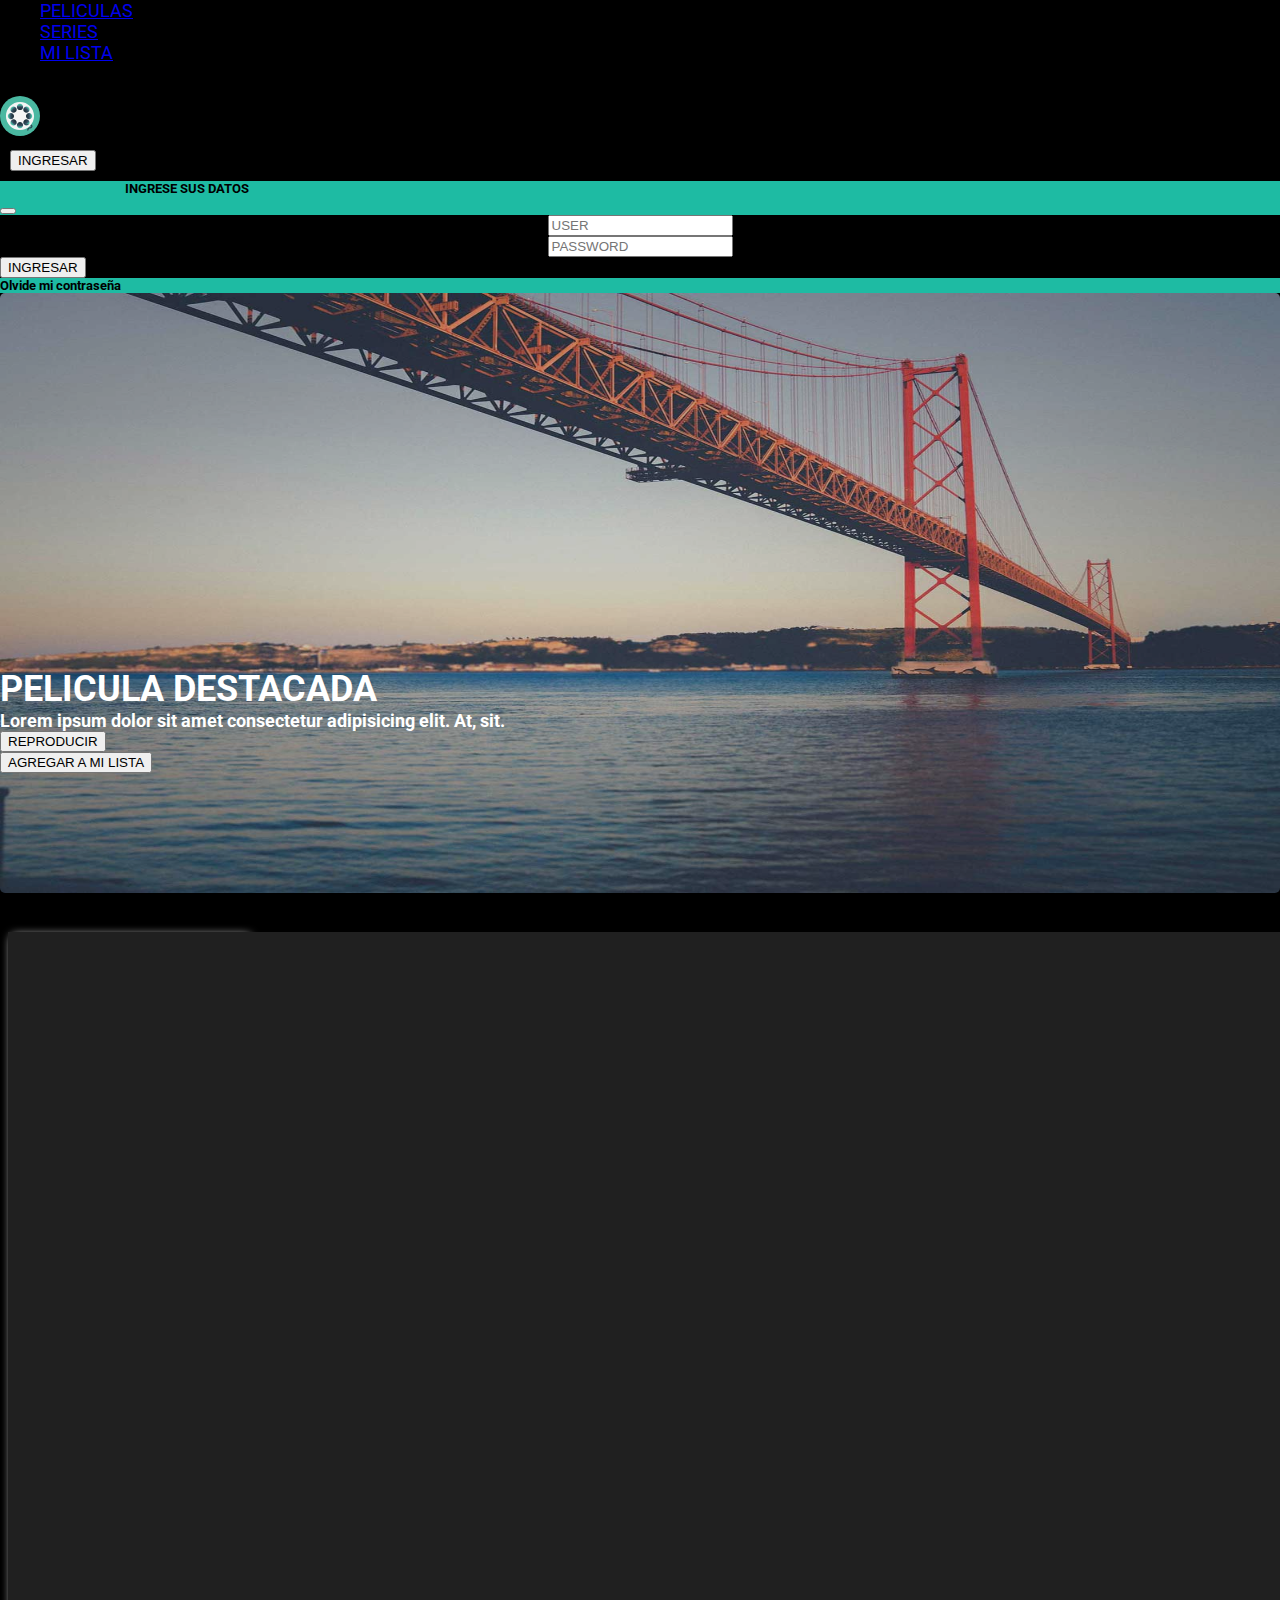
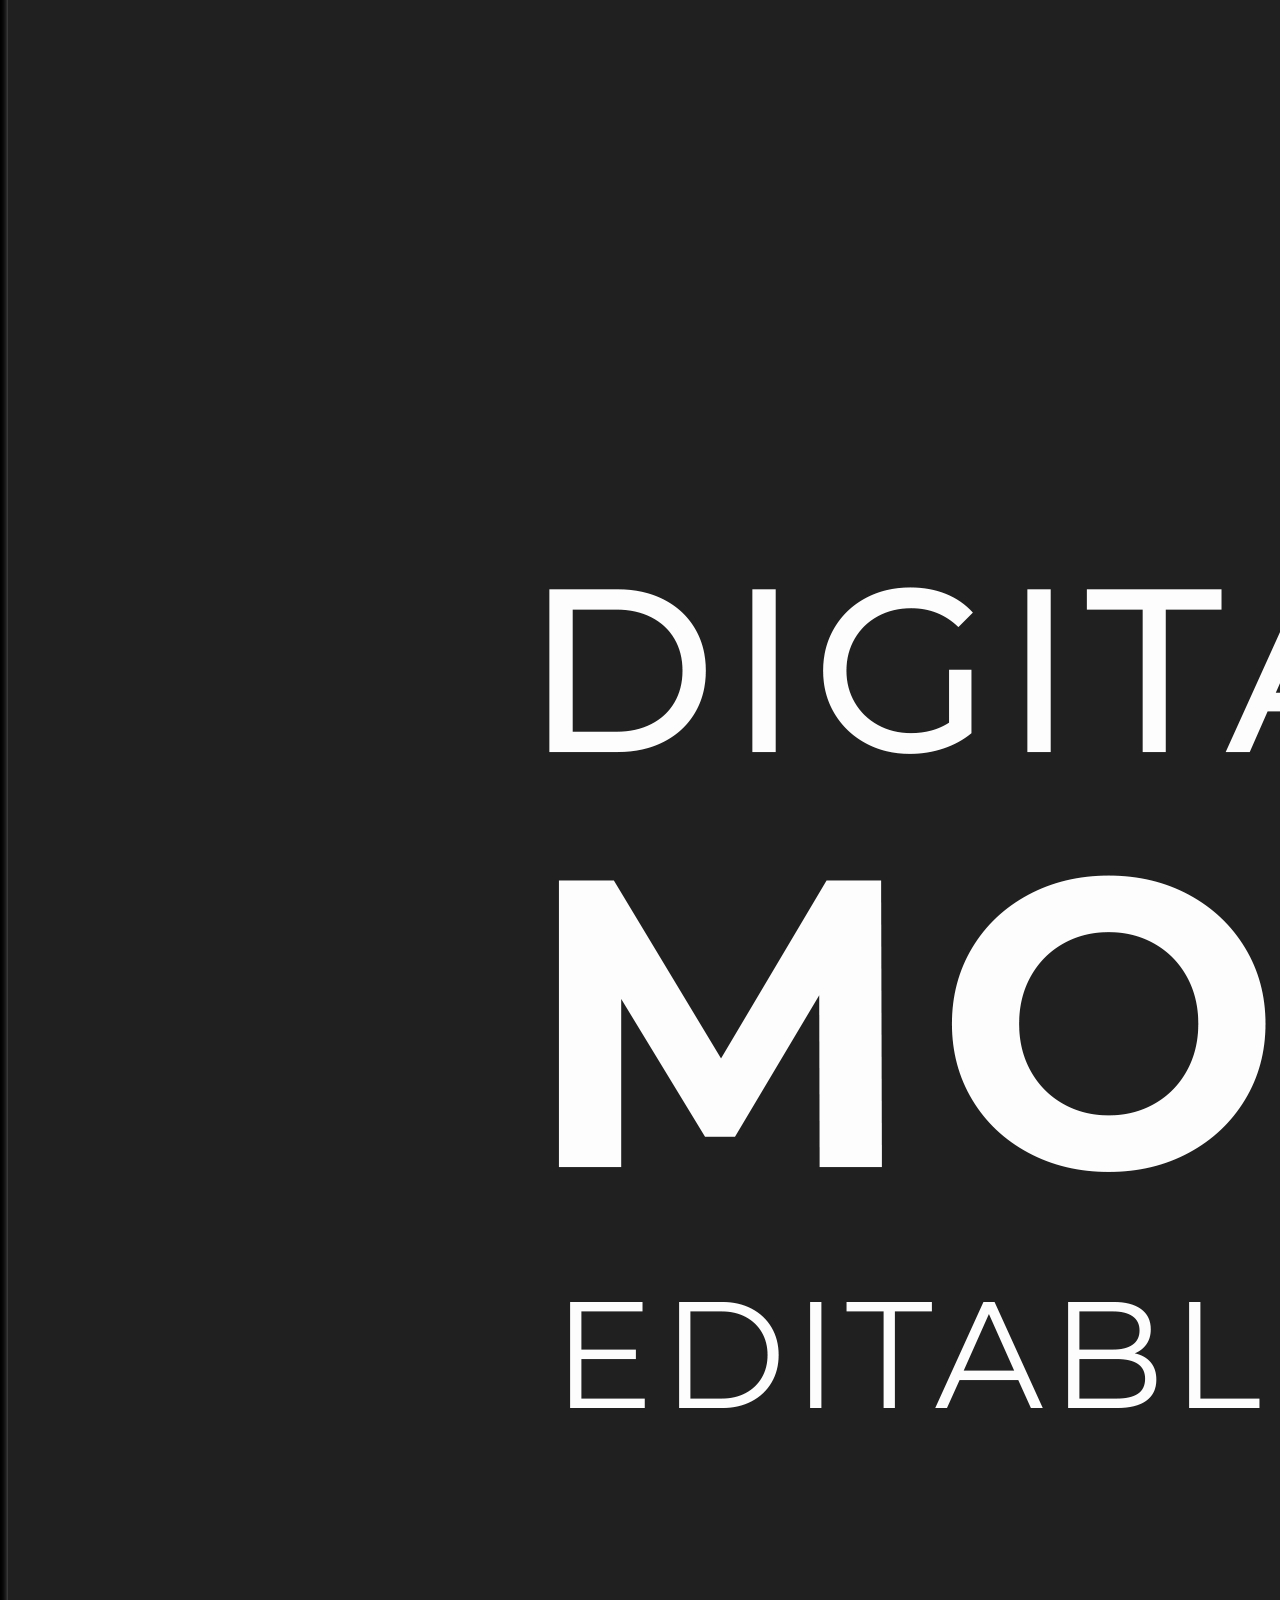
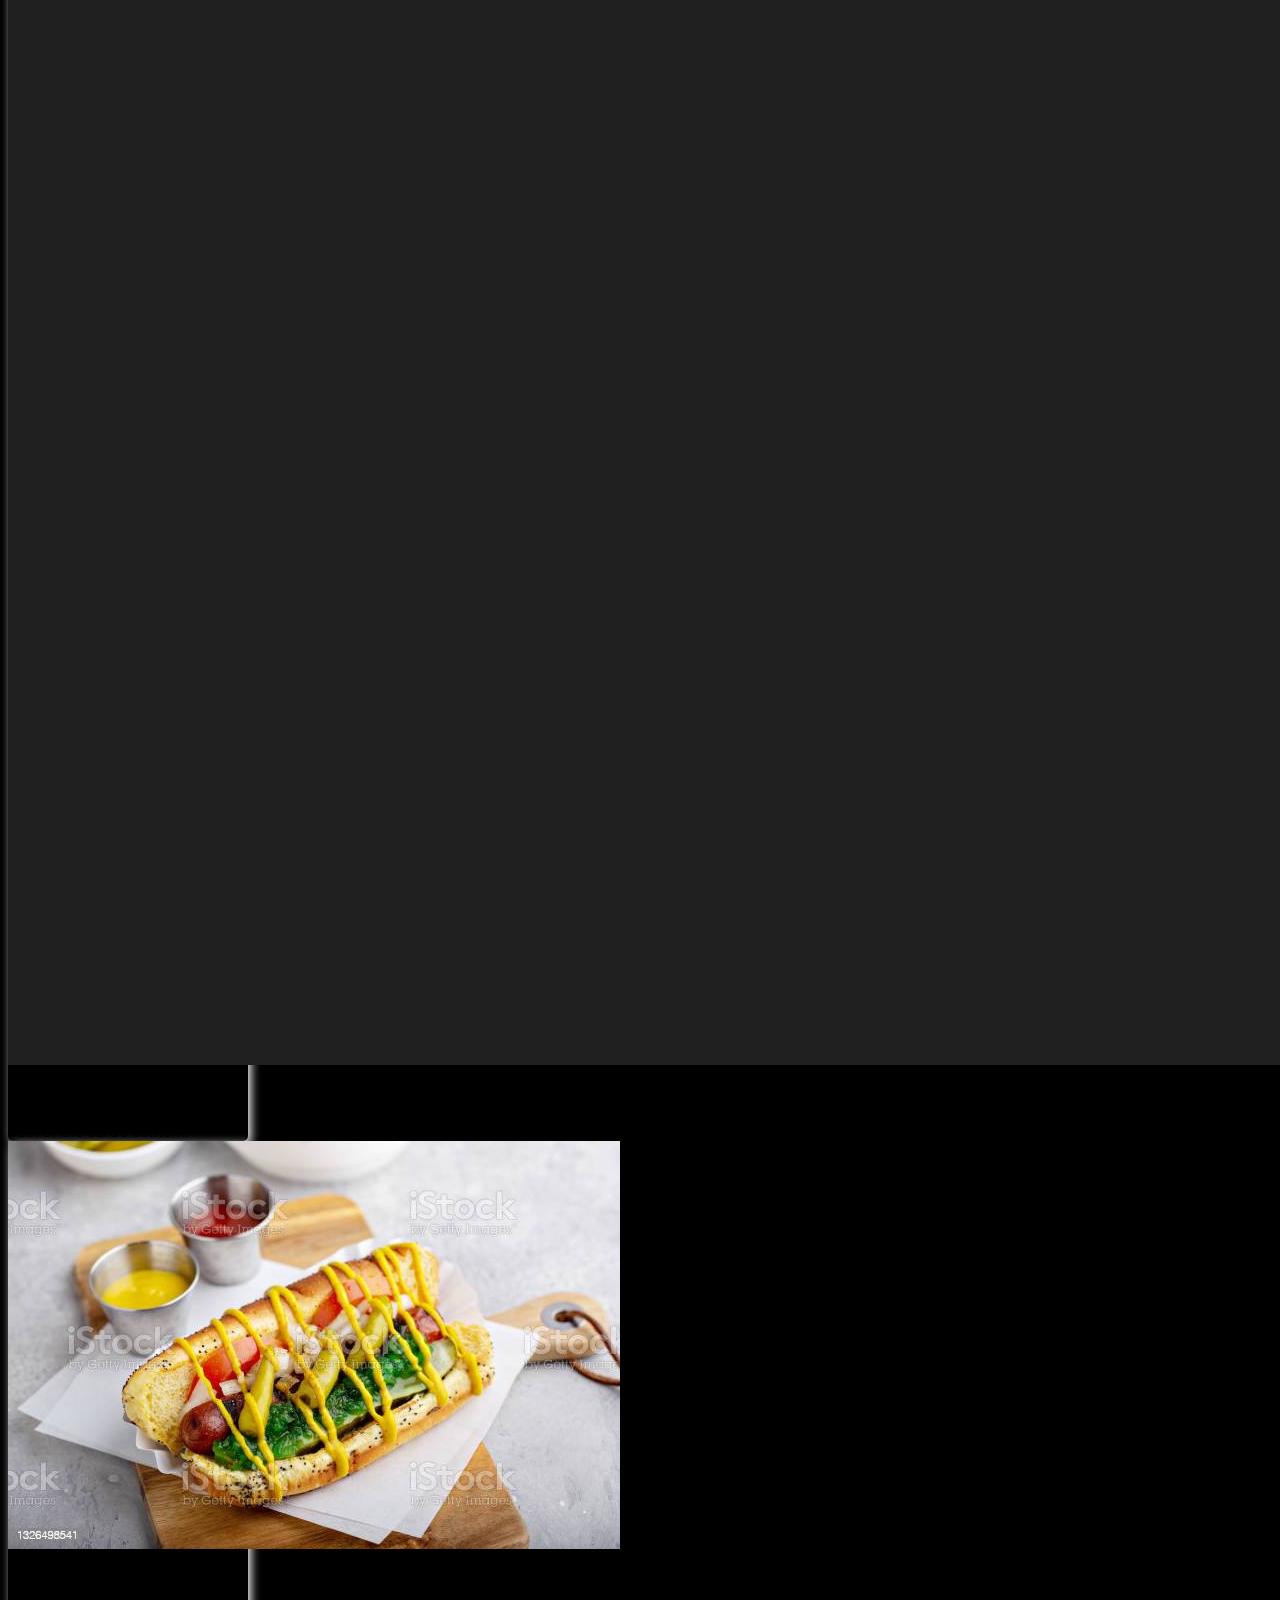
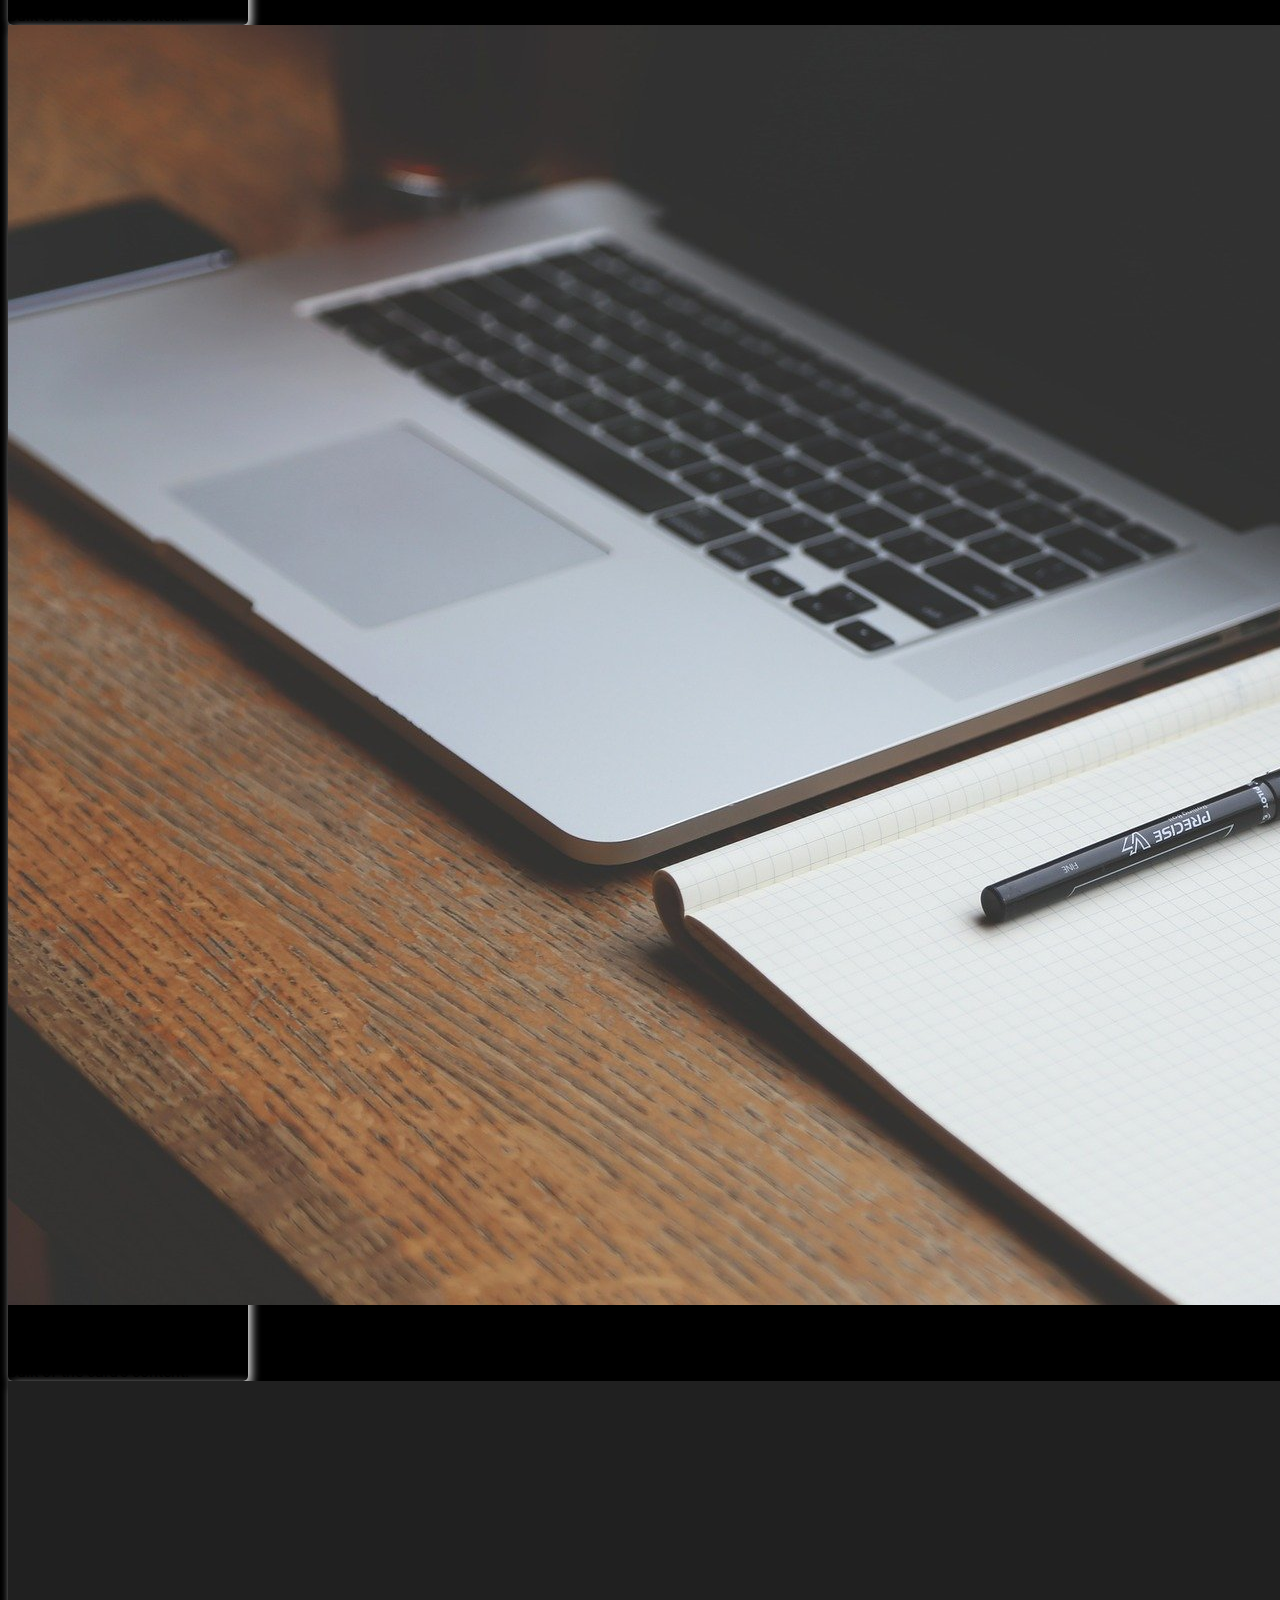
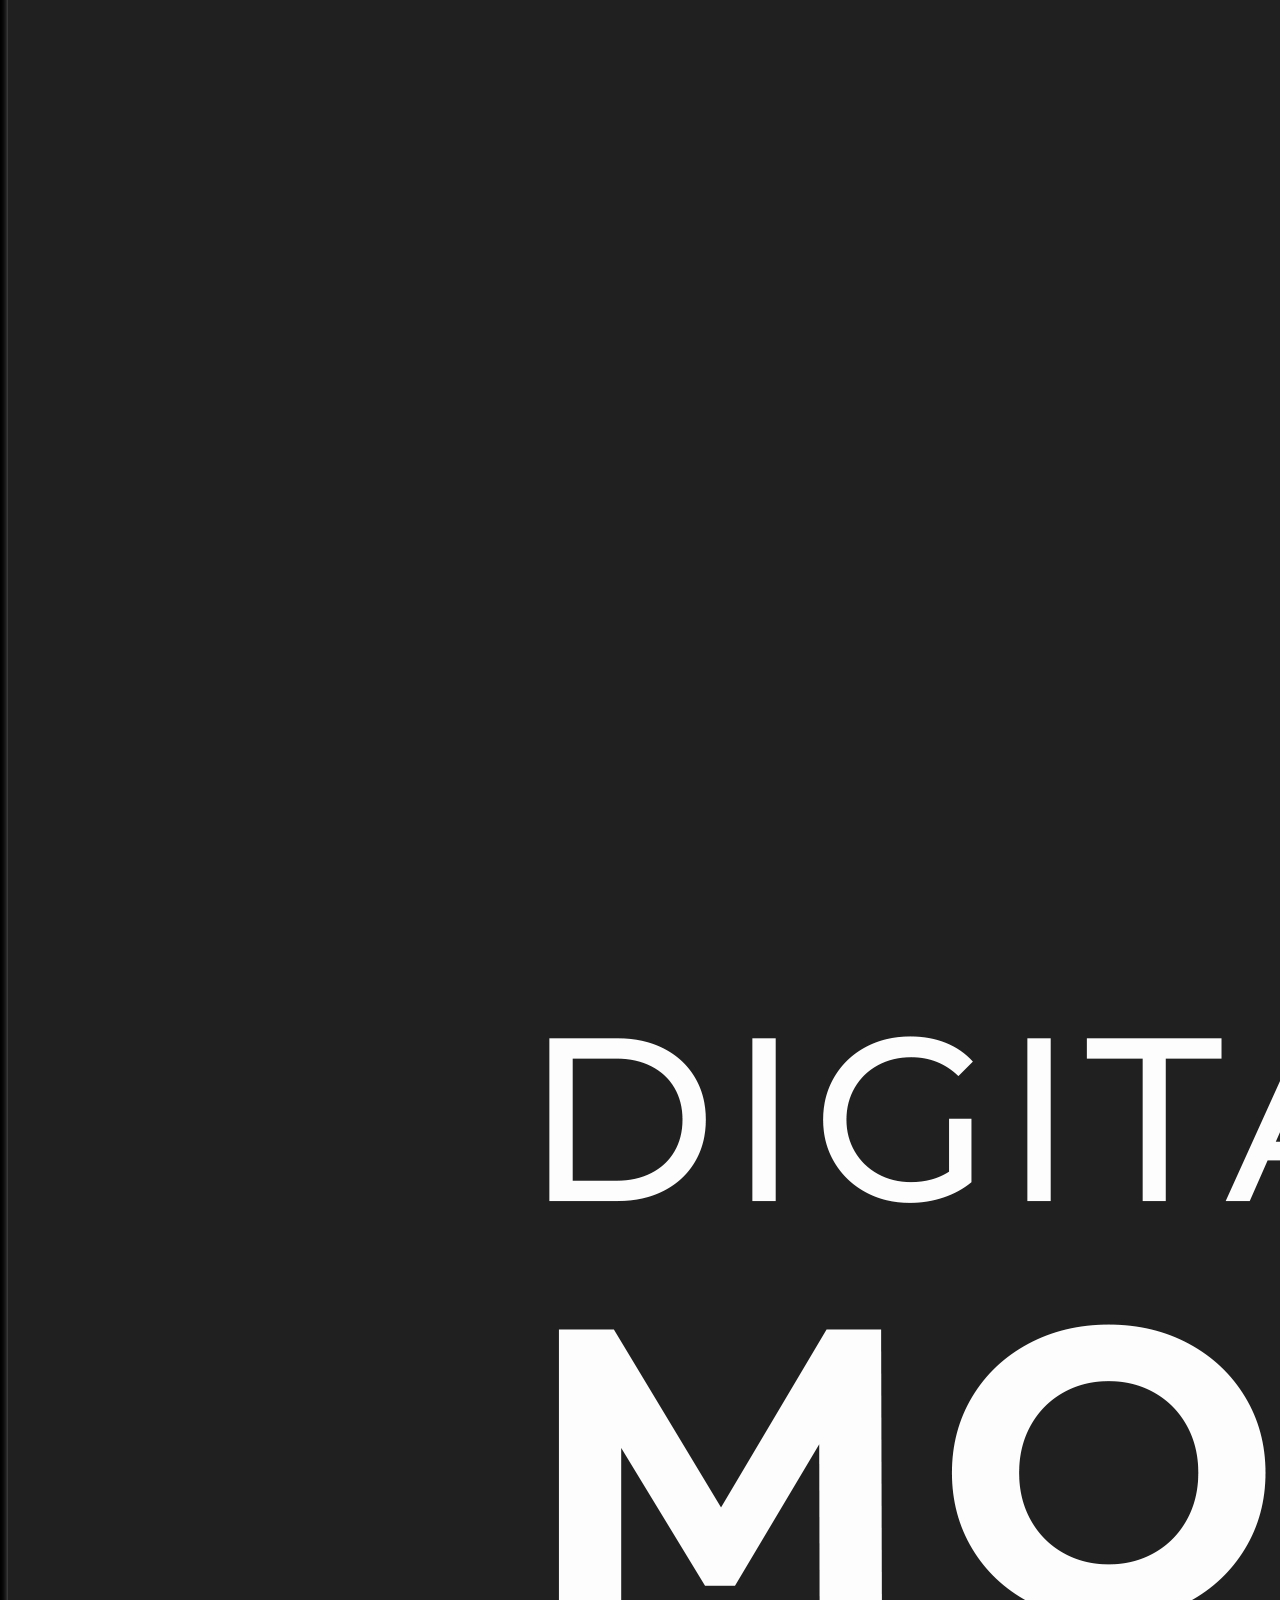
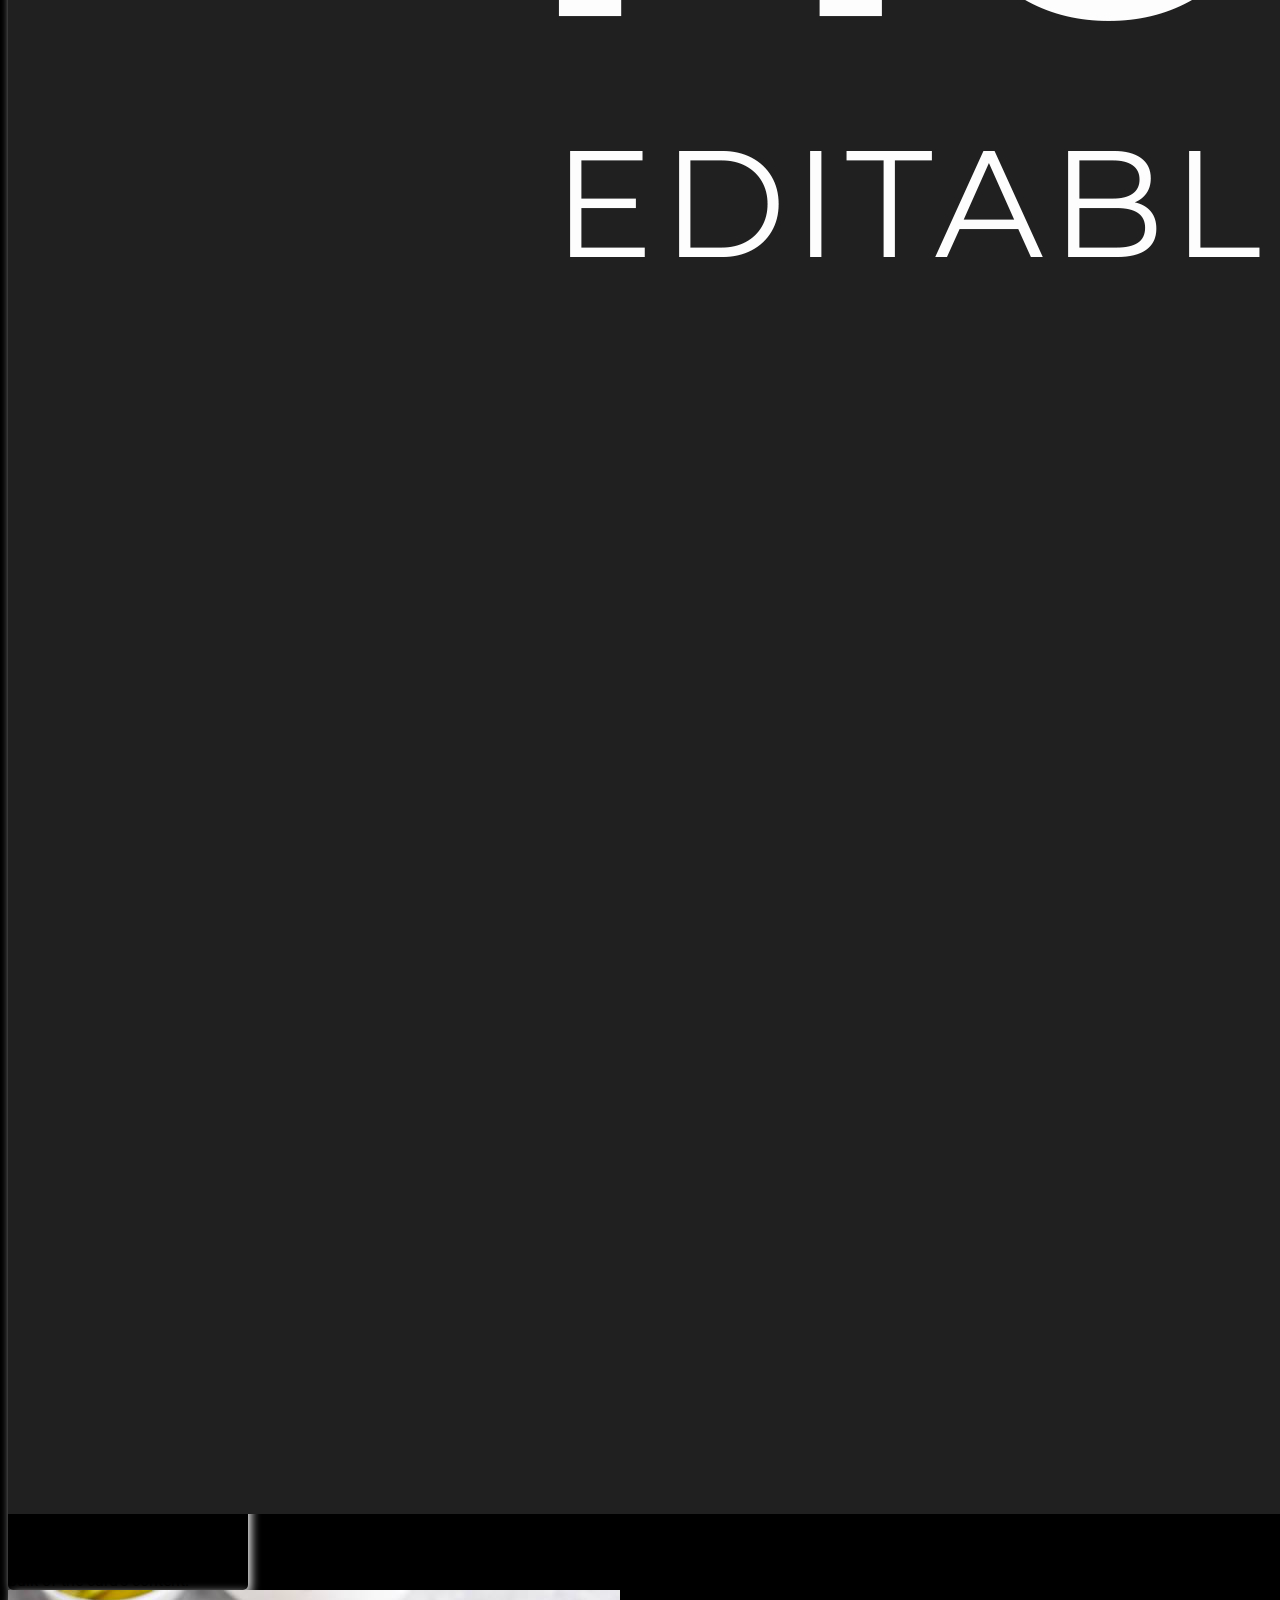
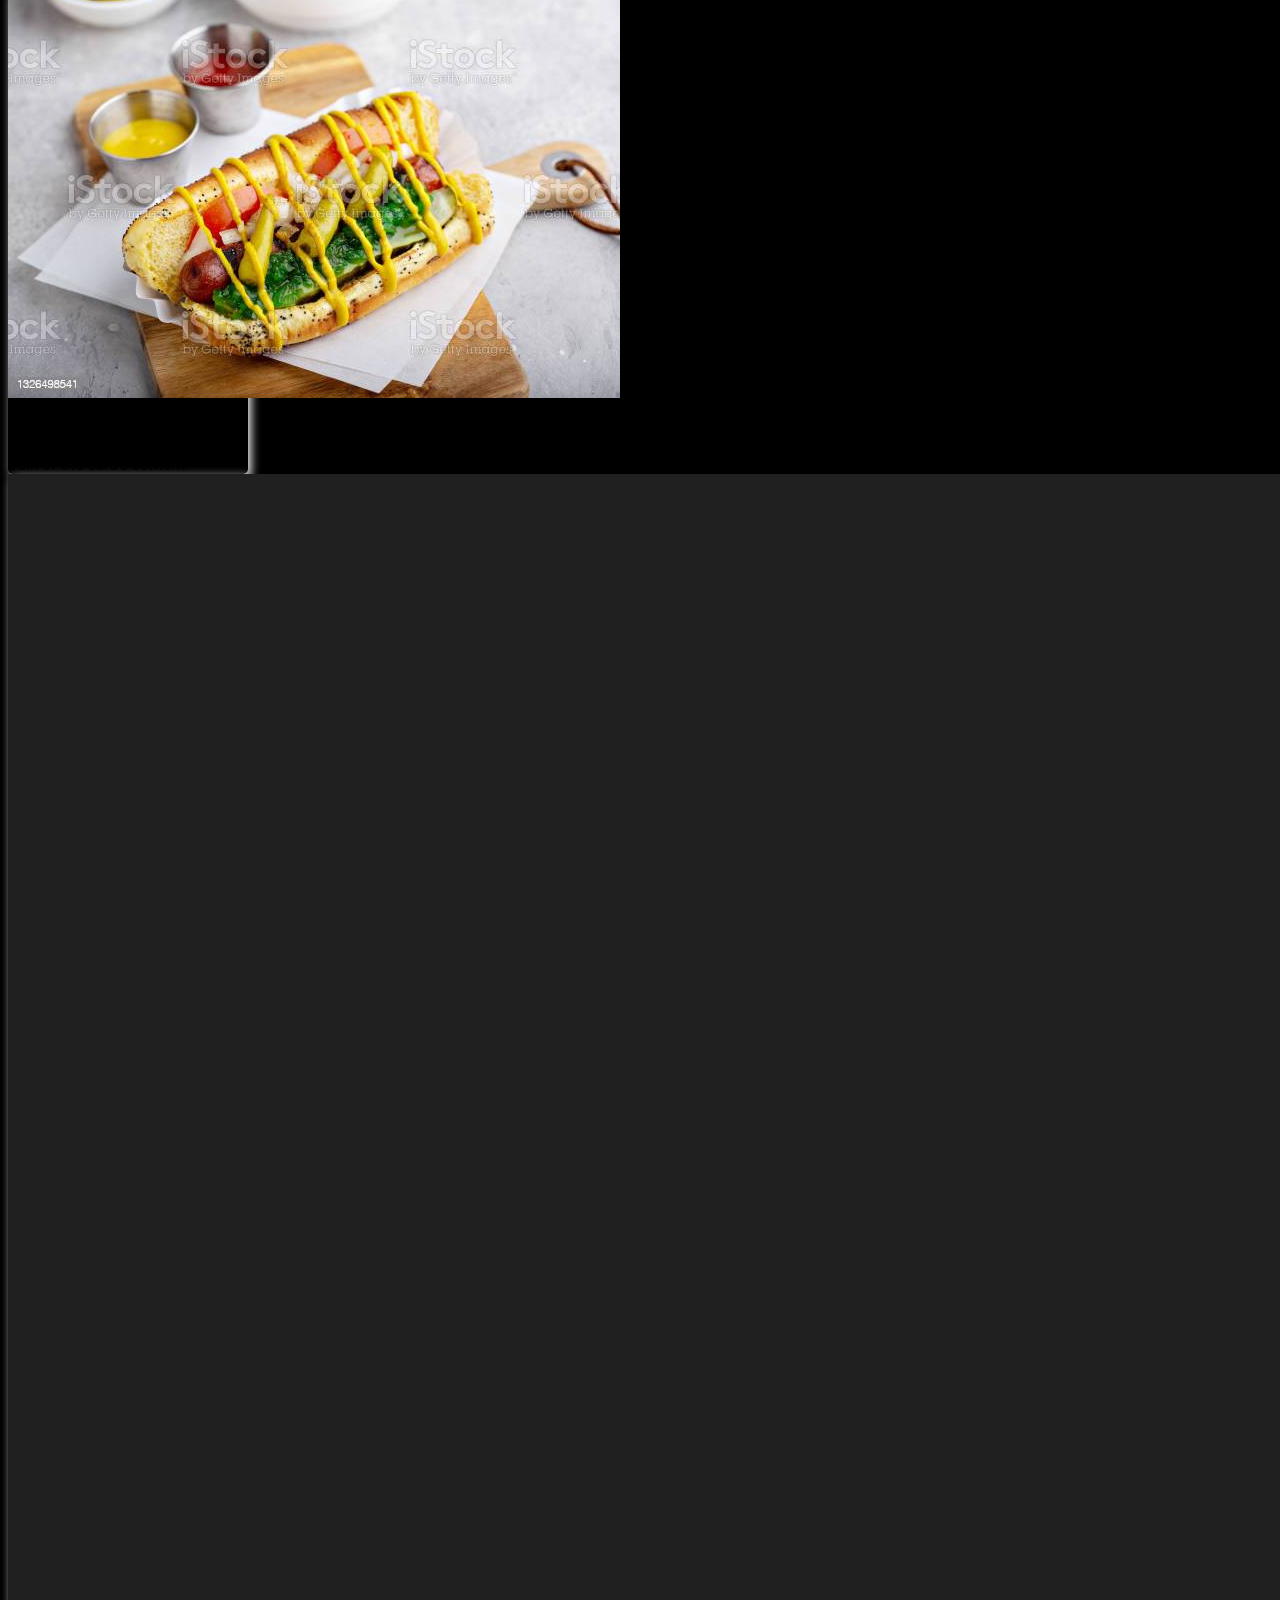
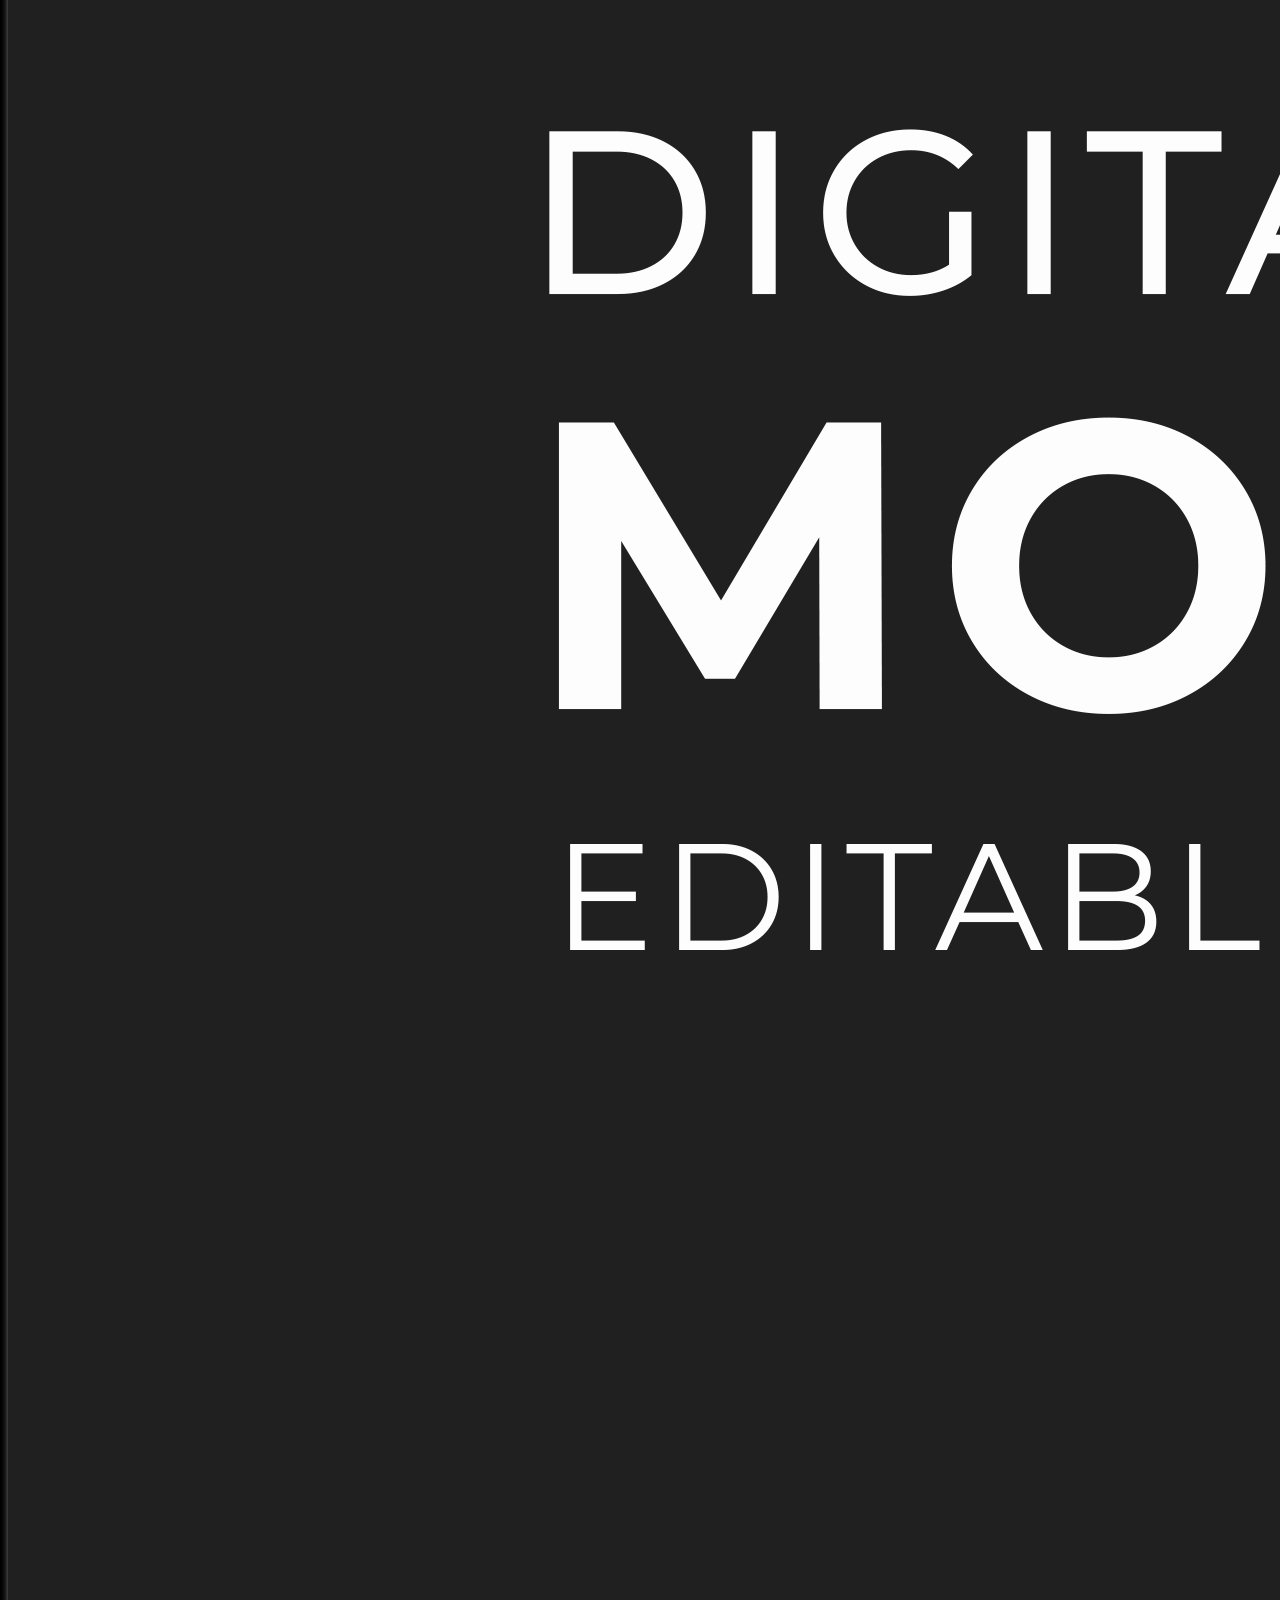
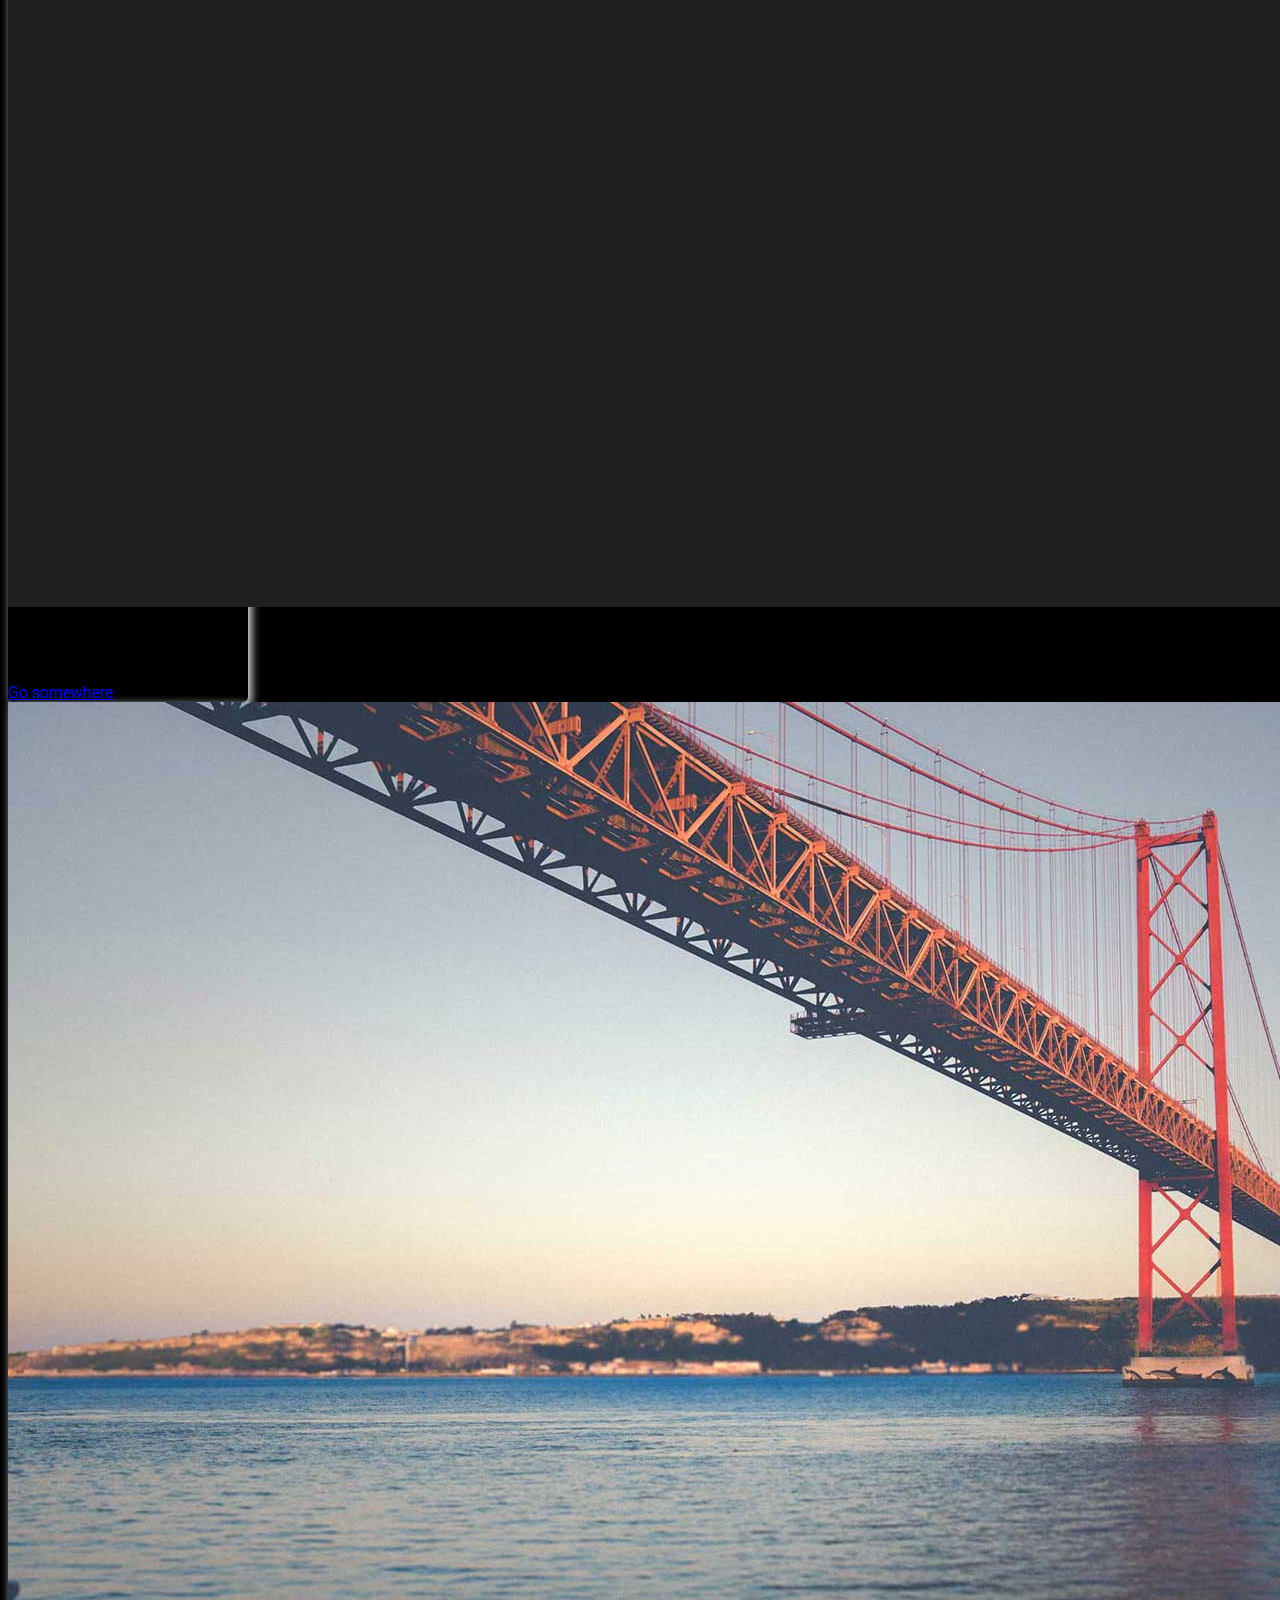
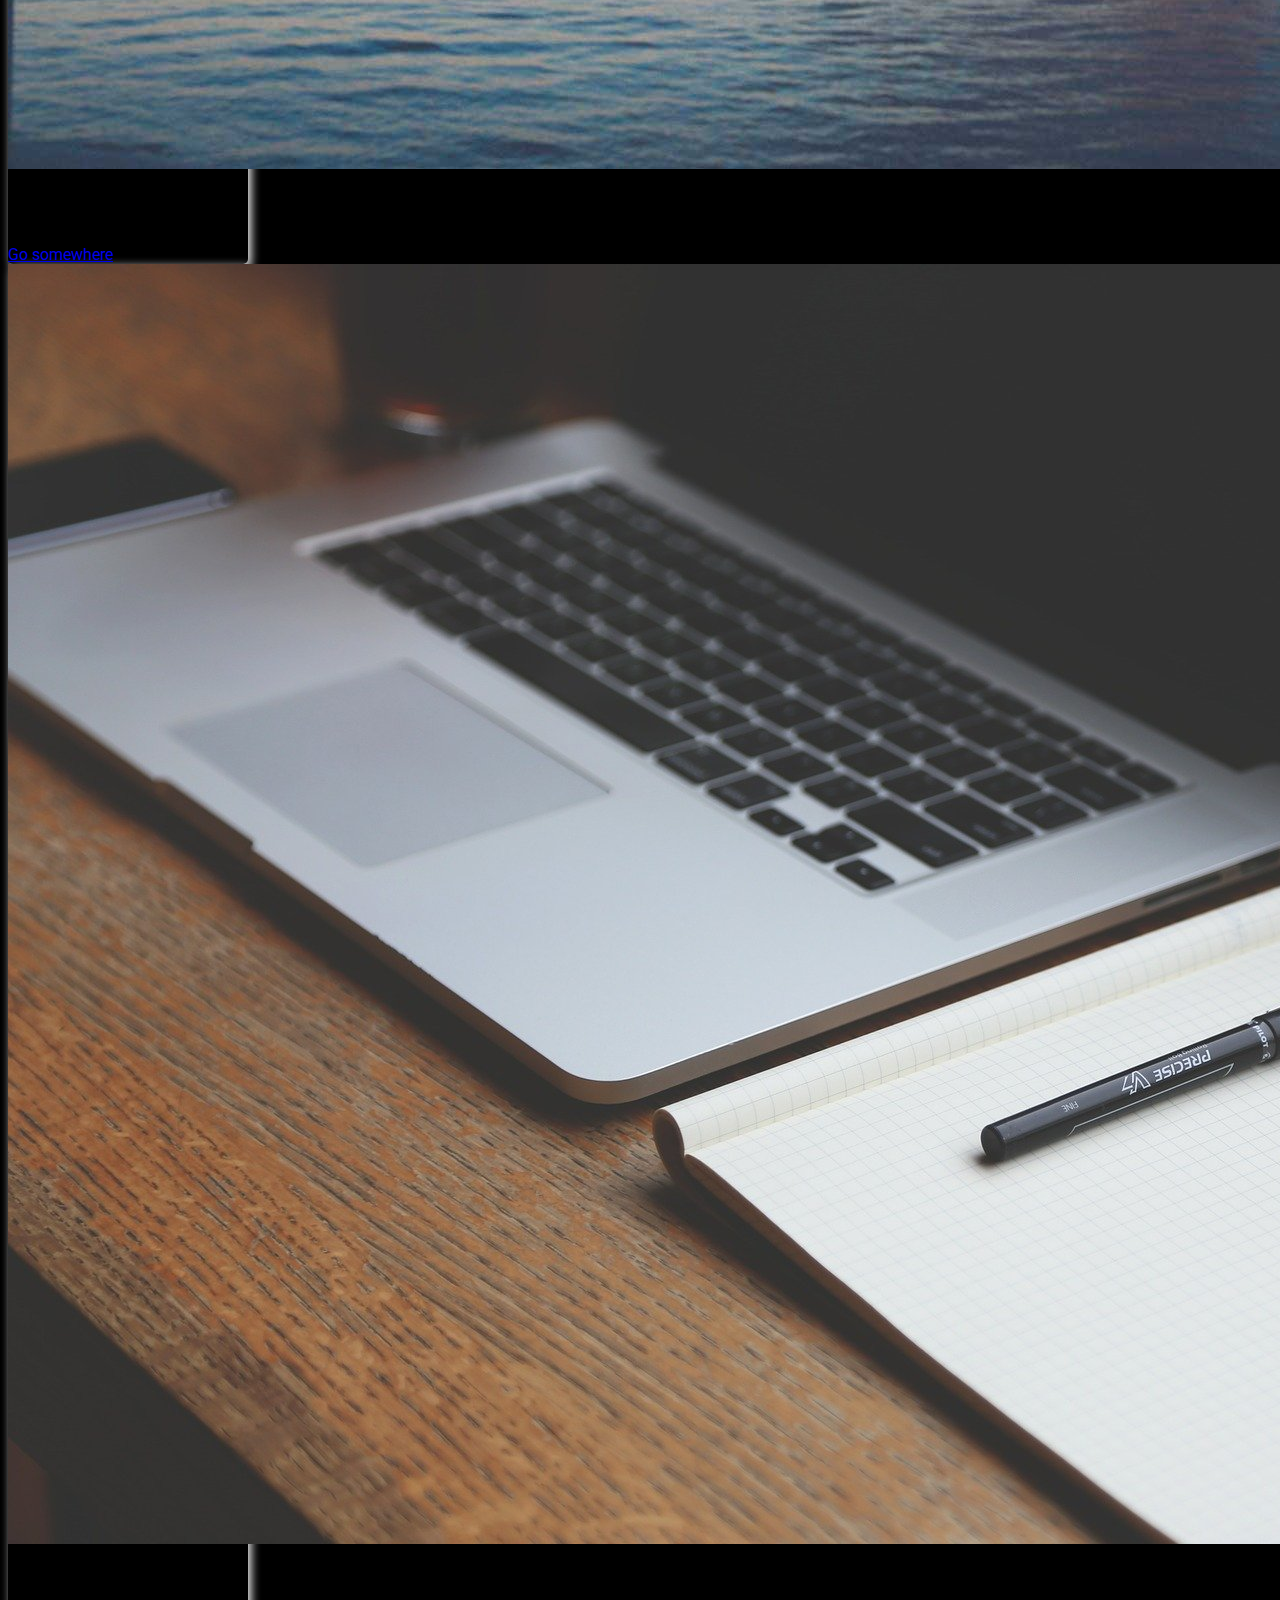
<file: index.html>
<!DOCTYPE html>
<html lang="en">
    <head>
        <meta charset="UTF-8" />
        <meta http-equiv="X-UA-Compatible" content="IE=edge" />
        <meta name="viewport" content="width=device-width, initial-scale=1.0" />
        <title>Peliculapp</title>
        <!-- CSS only -->
        <link href="https://cdn.jsdelivr.net/npm/bootstrap@5.2.2/dist/css/bootstrap.min.css" rel="stylesheet" integrity="sha384-Zenh87qX5JnK2Jl0vWa8Ck2rdkQ2Bzep5IDxbcnCeuOxjzrPF/et3URy9Bv1WTRi" crossorigin="anonymous">
        <link rel="preconnect" href="https://fonts.googleapis.com" />
        <link rel="preconnect" href="https://fonts.gstatic.com" crossorigin />
        <link href="https://fonts.googleapis.com/css2?family=Roboto&display=swap" rel="stylesheet"/>
        <link rel="stylesheet" href="fontawesome/css/all.css">
        <link rel="stylesheet" href="css/style.css" />
    </head>
    <body>
        <header class="header container-fluid mt-3">
            <div class="nav-bar d-flex justify-content-between">
                <div class="nav-bar__list">
                    <ul class="nav justify-content-start">
                        <li class="nav-item">
                            <a
                                class="nav-link text-white font-weight-bold"
                                aria-current="page"
                                href="#peliculas"
                                >PELICULAS</a
                            >
                        </li>
                        <li class="nav-item">
                            <a
                                class="nav-link text-white font-weight-bold"
                                href="#series"
                                >SERIES</a
                            >
                        </li>
                        <li class="nav-item">
                            <a
                                class="nav-link text-white font-weight-bold"
                                href="#mi-lista"
                                >MI LISTA</a
                            >
                        </li>
                    </ul>
                </div>

                <div
                    class="nav-bar__logo-container d-flex justify-content-around"
                >
                    <div class="nav-bar__logo-data text">
                        <h4 class="text-white font-weight-bold text-center">
                            PeliculApp
                        </h4>
                    </div>
                    <div class="nav-bar__logo-img">
                        <img
                            src="img/movie-svgrepo-com.svg"
                            alt="Logo-peliculapp"
                        />
                    </div>
                </div>

                <div class="modal-bootstrap">
                    <div class="nav-bar__login">
                        <button
                            type="button"
                            class="btn btn-outline-light"
                            data-bs-toggle="modal"
                            data-bs-target="#myModal"
                        >
                            INGRESAR
                        </button>
                    </div>

                    <div
                        class="modal fade"
                        id="myModal"
                        aria-labelledby="exampleModalLabel"
                        aria-hidden="true"
                    >
                        <div class="modal-dialog">
                            <div class="modal-content">
                                <div class="modal-header">
                                    <h5
                                        class="modal-title text-center text-white"
                                        id="exampleModalLabel"
                                    >
                                        INGRESE SUS DATOS
                                    </h5>
                                    <button
                                        type="button"
                                        class="btn btn-close"
                                        data-bs-dismiss="modal"
                                        aria-label="Close"
                                    ></button>
                                </div>
                                <div class="modal-body d-flex flex-column align-items-md-center">
                                    <div class="modal-body__user">
                                        <input type="text" placeholder="USER" class="p-2"/>
                                    </div>
                                    <div class="modal-body__password mt-3">
                                        <input type="text" placeholder="PASSWORD" class="p-2"/>
                                    </div>
                                    <div class="modal-body__button mt-3">
                                        <button
                                        class="btn btn-outline-success p-2"
                                        data-bs-dismiss="modal"
                                    >
                                        INGRESAR
                                    </button>
                                    </div>
                                </div>
                                <div class="modal-footer">
                                   <h5 class="text-white p-1 mx-auto">Olvide mi contraseña</h5>
                                </div>
                            </div>
                        </div>
                    </div>
                </div>
            </div>
        </header>

        <main>
            <section class="pelicula-principal container-fluid mt-4">
                <div class="pelicula-principal__container">
                    <a href="reproductor.html">
                        <img src="img/bridge.jpg" alt="Puente" class=""/>
                    </a>
                    <div
                        class="pelicula-principal__data row d-flex align-items-end"
                    >
                        <div class="pelicula-principal__data-titles">
                            <h4 class="movie-title">PELICULA DESTACADA</h4>
                            <h4 class="movie-description">Lorem ipsum dolor sit amet consectetur adipisicing elit. At, sit.</h4>
                        </div>
                        <div class="pelicula-principal__buttons d-flex">
                            <div class="pelicula-principal__button">
                                <button class="btn btn-outline-dark me-3"">
                                    <a href="reproductor.html">REPRODUCIR</a>
                                </button>
                            </div>
                            <div class="pelicula-principal__button">
                                <button class="btn btn-outline-dark">
                                    AGREGAR A MI LISTA
                                </button>
                            </div>
                        </div>
                    </div>
                </div>
            </section>
        </main>
        <section class="wrapper container mt-5">
            <div class="wrapper-usuario">
                <div class="destacados carousel-multimedia mt-4">
                    <div class="multimedia-title">
                        <h4 class="text-white">DESTACADOS</h4>
                    </div>
                    <div id="carouselExampleControls_destacados" class="carousel slide" data-bs-interval="false">
                        <div class="carousel-inner">
                            <div class="carousel-item active">
                                <div class="cards-wrapper d-flex justify-content-center">

                                    <div class="card">
                                        <img src="img/celular.jpg" class="card-img-top">
                                        <div class="card-body d-none">
                                          <h5 class="card-title">Card title</h5>
                                          <p class="card-text">Some quick example text to build on the card title and make up the bulk of the card's content.</p>
                                        </div>
                                    </div>
                                    
                                    <div class="card">
                                        <img src="img/hotdog.jpg" class="card-img-top" alt="...">
                                        <div class="card-body d-none">
                                            <h5 class="card-title">Card title</h5>
                                            <p class="card-text">Some quick example text to build on the card title and make up the bulk of the card's content.</p>
                                        </div>
                                    </div>

                                    <div class="card">
                                        <img src="img/laptop.jpg" class="card-img-top" alt="...">
                                        <div class="card-body d-none">
                                            <h5 class="card-title">Card title</h5>
                                            <p class="card-text">Some quick example text to build on the card title and make up the bulk of the card's content.</p>
                                        </div>
                                    </div>

                                    <div class="card">
                                        <img src="img/celular.jpg" class="card-img-top">
                                        <div class="card-body d-none">
                                          <h5 class="card-title">Card title</h5>
                                          <p class="card-text">Some quick example text to build on the card title and make up the bulk of the card's content.</p>
                                        </div>
                                    </div>
                                    
                                    <div class="card">
                                        <img src="img/hotdog.jpg" class="card-img-top" alt="...">
                                        <div class="card-body d-none">
                                            <h5 class="card-title">Card title</h5>
                                            <p class="card-text">Some quick example text to build on the card title and make up the bulk of the card's content.</p>
                                        </div>
                                    </div>
                                    
                                </div>  
                            </div>    

                            <div class="carousel-item">
                                <div class="cards-wrapper d-flex">

                                    <div class="card">
                                        <img src="img/celular.jpg" class="card-img-top" alt="...">
                                        <div class="card-body d-none">
                                            <h5 class="card-title">Card title</h5>
                                            <p class="card-text">Some quick example text to build on the card title and make up the bulk of the card's content.</p>
                                            <a href="#" class="btn btn-primary">Go somewhere</a>
                                        </div>
                                    </div>
                                

                                    <div class="card">
                                        <img src="img/bridge.jpg" class="card-img-top" alt="...">
                                        <div class="card-body d-none">
                                            <h5 class="card-title">Card title</h5>
                                            <p class="card-text">Some quick example text to build on the card title and make up the bulk of the card's content.</p>
                                            <a href="#" class="btn btn-primary">Go somewhere</a>
                                        </div>
                                    </div>


                                    <div class="card">
                                        <img src="img/laptop.jpg" class="card-img-top" alt="...">
                                        <div class="card-body d-none">
                                            <h5 class="card-title">Card title</h5>
                                            <p class="card-text">Some quick example text to build on the card title and make up the bulk of the card's content.</p>
                                            <a href="#" class="btn btn-primary">Go somewhere</a>
                                        </div>
                                    </div>

                                    <div class="card">
                                        <img src="img/hotdog.jpg" class="card-img-top" alt="...">
                                        <div class="card-body d-none">
                                            <h5 class="card-title">Card title</h5>
                                            <p class="card-text">Some quick example text to build on the card title and make up the bulk of the card's content.</p>
                                            <a href="#" class="btn btn-primary">Go somewhere</a>
                                        </div>
                                    </div>

                                    <div class="card">
                                        <img src="img/bridge.jpg" class="card-img-top" alt="...">
                                        <div class="card-body d-none">
                                            <h5 class="card-title">Card title</h5>
                                            <p class="card-text">Some quick example text to build on the card title and make up the bulk of the card's content.</p>
                                            <a href="#" class="btn btn-primary">Go somewhere</a>
                                        </div>
                                    </div>

                                </div>
                            </div>    
                        </div>
                        <button class="carousel-control-prev" type="button" data-bs-target="#carouselExampleControls_destacados" data-bs-slide="prev">
                        <span class="carousel-control-prev-icon" aria-hidden="true"></span>
                        <span class="visually-hidden">Previous</span>
                        </button>
                        <button class="carousel-control-next" type="button" data-bs-target="#carouselExampleControls_destacados" data-bs-slide="next">
                        <span class="carousel-control-next-icon" aria-hidden="true"></span>
                        <span class="visually-hidden">Next</span>
                        </button>
                    </div>
                </div>

                <div class="peliculas carousel-multimedia mt-4">
                    <div class="multimedia-title">
                        <h4 class="text-white" id="peliculas">PELICULAS</h4>
                    </div>

                    <div id="carouselExampleControls_peliculas" class="carousel slide" data-bs-interval="false">
                        <div class="carousel-inner">
                            <div class="carousel-item active">
                                <div class="cards-wrapper d-flex justify-content-center">

                                    <div class="card">
                                        <img src="img/celular.jpg" class="card-img-top">
                                        <div class="card-body d-none">
                                          <h5 class="card-title">Card title</h5>
                                          <p class="card-text">Some quick example text to build on the card title and make up the bulk of the card's content.</p>
                                        </div>
                                    </div>
                                    
                                    <div class="card">
                                        <img src="img/hotdog.jpg" class="card-img-top" alt="...">
                                        <div class="card-body d-none">
                                            <h5 class="card-title">Card title</h5>
                                            <p class="card-text">Some quick example text to build on the card title and make up the bulk of the card's content.</p>
                                        </div>
                                    </div>

                                    <div class="card">
                                        <img src="img/laptop.jpg" class="card-img-top" alt="...">
                                        <div class="card-body d-none">
                                            <h5 class="card-title">Card title</h5>
                                            <p class="card-text">Some quick example text to build on the card title and make up the bulk of the card's content.</p>
                                        </div>
                                    </div>

                                    <div class="card">
                                        <img src="img/celular.jpg" class="card-img-top">
                                        <div class="card-body d-none">
                                          <h5 class="card-title">Card title</h5>
                                          <p class="card-text">Some quick example text to build on the card title and make up the bulk of the card's content.</p>
                                        </div>
                                    </div>
                                    
                                    <div class="card">
                                        <img src="img/hotdog.jpg" class="card-img-top" alt="...">
                                        <div class="card-body d-none">
                                            <h5 class="card-title">Card title</h5>
                                            <p class="card-text">Some quick example text to build on the card title and make up the bulk of the card's content.</p>
                                        </div>
                                    </div>
                                    
                                </div>  
                            </div>    

                            <div class="carousel-item">
                                <div class="cards-wrapper d-flex">

                                    <div class="card">
                                        <img src="img/celular.jpg" class="card-img-top" alt="...">
                                        <div class="card-body d-none">
                                            <h5 class="card-title">Card title</h5>
                                            <p class="card-text">Some quick example text to build on the card title and make up the bulk of the card's content.</p>
                                            <a href="#" class="btn btn-primary">Go somewhere</a>
                                        </div>
                                    </div>
                                

                                    <div class="card">
                                        <img src="img/bridge.jpg" class="card-img-top" alt="...">
                                        <div class="card-body d-none">
                                            <h5 class="card-title">Card title</h5>
                                            <p class="card-text">Some quick example text to build on the card title and make up the bulk of the card's content.</p>
                                            <a href="#" class="btn btn-primary">Go somewhere</a>
                                        </div>
                                    </div>


                                    <div class="card">
                                        <img src="img/laptop.jpg" class="card-img-top" alt="...">
                                        <div class="card-body d-none">
                                            <h5 class="card-title">Card title</h5>
                                            <p class="card-text">Some quick example text to build on the card title and make up the bulk of the card's content.</p>
                                            <a href="#" class="btn btn-primary">Go somewhere</a>
                                        </div>
                                    </div>

                                    <div class="card">
                                        <img src="img/hotdog.jpg" class="card-img-top" alt="...">
                                        <div class="card-body d-none">
                                            <h5 class="card-title">Card title</h5>
                                            <p class="card-text">Some quick example text to build on the card title and make up the bulk of the card's content.</p>
                                            <a href="#" class="btn btn-primary">Go somewhere</a>
                                        </div>
                                    </div>

                                    <div class="card">
                                        <img src="img/bridge.jpg" class="card-img-top" alt="...">
                                        <div class="card-body d-none">
                                            <h5 class="card-title">Card title</h5>
                                            <p class="card-text">Some quick example text to build on the card title and make up the bulk of the card's content.</p>
                                            <a href="#" class="btn btn-primary">Go somewhere</a>
                                        </div>
                                    </div>

                                </div>
                            </div>    
                        </div>
                        <button class="carousel-control-prev" type="button" data-bs-target="#carouselExampleControls_peliculas" data-bs-slide="prev">
                        <span class="carousel-control-prev-icon" aria-hidden="true"></span>
                        <span class="visually-hidden">Previous</span>
                        </button>
                        <button class="carousel-control-next" type="button" data-bs-target="#carouselExampleControls_peliculas" data-bs-slide="next">
                        <span class="carousel-control-next-icon" aria-hidden="true"></span>
                        <span class="visually-hidden">Next</span>
                        </button>
                    </div>
                </div>

                <div class="series carousel-multimedia mt-4">
                    <div class="multimedia-title">
                        <h4 class="text-white" id="series">SERIES</h4>
                    </div>
                    <div id="carouselExampleControls_series" class="carousel slide" data-bs-interval="false">
                        <div class="carousel-inner">
                            <div class="carousel-item active">
                                <div class="cards-wrapper d-flex justify-content-center">

                                    <div class="card">
                                        <img src="img/celular.jpg" class="card-img-top">
                                        <div class="card-body d-none">
                                          <h5 class="card-title">Card title</h5>
                                          <p class="card-text">Some quick example text to build on the card title and make up the bulk of the card's content.</p>
                                        </div>
                                    </div>
                                    
                                    <div class="card">
                                        <img src="img/hotdog.jpg" class="card-img-top" alt="...">
                                        <div class="card-body d-none">
                                            <h5 class="card-title">Card title</h5>
                                            <p class="card-text">Some quick example text to build on the card title and make up the bulk of the card's content.</p>
                                        </div>
                                    </div>

                                    <div class="card">
                                        <img src="img/laptop.jpg" class="card-img-top" alt="...">
                                        <div class="card-body d-none">
                                            <h5 class="card-title">Card title</h5>
                                            <p class="card-text">Some quick example text to build on the card title and make up the bulk of the card's content.</p>
                                        </div>
                                    </div>

                                    <div class="card">
                                        <img src="img/celular.jpg" class="card-img-top">
                                        <div class="card-body d-none">
                                          <h5 class="card-title">Card title</h5>
                                          <p class="card-text">Some quick example text to build on the card title and make up the bulk of the card's content.</p>
                                        </div>
                                    </div>
                                    
                                    <div class="card">
                                        <img src="img/hotdog.jpg" class="card-img-top" alt="...">
                                        <div class="card-body d-none">
                                            <h5 class="card-title">Card title</h5>
                                            <p class="card-text">Some quick example text to build on the card title and make up the bulk of the card's content.</p>
                                        </div>
                                    </div>
                                    
                                </div>  
                            </div>    

                            <div class="carousel-item">
                                <div class="cards-wrapper d-flex">

                                    <div class="card">
                                        <img src="img/celular.jpg" class="card-img-top" alt="...">
                                        <div class="card-body d-none">
                                            <h5 class="card-title">Card title</h5>
                                            <p class="card-text">Some quick example text to build on the card title and make up the bulk of the card's content.</p>
                                            <a href="#" class="btn btn-primary">Go somewhere</a>
                                        </div>
                                    </div>
                                

                                    <div class="card">
                                        <img src="img/bridge.jpg" class="card-img-top" alt="...">
                                        <div class="card-body d-none">
                                            <h5 class="card-title">Card title</h5>
                                            <p class="card-text">Some quick example text to build on the card title and make up the bulk of the card's content.</p>
                                            <a href="#" class="btn btn-primary">Go somewhere</a>
                                        </div>
                                    </div>


                                    <div class="card">
                                        <img src="img/laptop.jpg" class="card-img-top" alt="...">
                                        <div class="card-body d-none">
                                            <h5 class="card-title">Card title</h5>
                                            <p class="card-text">Some quick example text to build on the card title and make up the bulk of the card's content.</p>
                                            <a href="#" class="btn btn-primary">Go somewhere</a>
                                        </div>
                                    </div>

                                    <div class="card">
                                        <img src="img/hotdog.jpg" class="card-img-top" alt="...">
                                        <div class="card-body d-none">
                                            <h5 class="card-title">Card title</h5>
                                            <p class="card-text">Some quick example text to build on the card title and make up the bulk of the card's content.</p>
                                            <a href="#" class="btn btn-primary">Go somewhere</a>
                                        </div>
                                    </div>

                                    <div class="card">
                                        <img src="img/bridge.jpg" class="card-img-top" alt="...">
                                        <div class="card-body d-none">
                                            <h5 class="card-title">Card title</h5>
                                            <p class="card-text">Some quick example text to build on the card title and make up the bulk of the card's content.</p>
                                            <a href="#" class="btn btn-primary">Go somewhere</a>
                                        </div>
                                    </div>

                                </div>
                            </div>    
                        </div>
                        <button class="carousel-control-prev" type="button" data-bs-target="#carouselExampleControls_series" data-bs-slide="prev">
                        <span class="carousel-control-prev-icon" aria-hidden="true"></span>
                        <span class="visually-hidden">Previous</span>
                        </button>
                        <button class="carousel-control-next" type="button" data-bs-target="#carouselExampleControls_series" data-bs-slide="next">
                        <span class="carousel-control-next-icon" aria-hidden="true"></span>
                        <span class="visually-hidden">Next</span>
                        </button>
                    </div>
                </div>


                <div class="mi-lista carousel-multimedia mt-4">
                    <div class="multimedia-title">
                        <h4 class="text-white" id="mi-lista">MI LISTA</h4>
                    </div>
                    <div id="carouselExampleControls_lista" class="carousel slide" data-bs-interval="false">
                        <div class="carousel-inner">
                            <div class="carousel-item active">
                                <div class="cards-wrapper d-flex justify-content-center">

                                    <div class="card">
                                        <img src="img/celular.jpg" class="card-img-top">
                                        <div class="card-body d-none">
                                          <h5 class="card-title">Card title</h5>
                                          <p class="card-text">Some quick example text to build on the card title and make up the bulk of the card's content.</p>
                                        </div>
                                    </div>
                                    
                                    <div class="card">
                                        <img src="img/hotdog.jpg" class="card-img-top" alt="...">
                                        <div class="card-body d-none">
                                            <h5 class="card-title">Card title</h5>
                                            <p class="card-text">Some quick example text to build on the card title and make up the bulk of the card's content.</p>
                                        </div>
                                    </div>

                                    <div class="card">
                                        <img src="img/laptop.jpg" class="card-img-top" alt="...">
                                        <div class="card-body d-none">
                                            <h5 class="card-title">Card title</h5>
                                            <p class="card-text">Some quick example text to build on the card title and make up the bulk of the card's content.</p>
                                        </div>
                                    </div>

                                    <div class="card">
                                        <img src="img/celular.jpg" class="card-img-top">
                                        <div class="card-body d-none">
                                          <h5 class="card-title">Card title</h5>
                                          <p class="card-text">Some quick example text to build on the card title and make up the bulk of the card's content.</p>
                                        </div>
                                    </div>
                                    
                                    <div class="card">
                                        <img src="img/hotdog.jpg" class="card-img-top" alt="...">
                                        <div class="card-body d-none">
                                            <h5 class="card-title">Card title</h5>
                                            <p class="card-text">Some quick example text to build on the card title and make up the bulk of the card's content.</p>
                                        </div>
                                    </div>
                                    
                                </div>  
                            </div>    

                            <div class="carousel-item">
                                <div class="cards-wrapper d-flex">

                                    <div class="card">
                                        <img src="img/celular.jpg" class="card-img-top" alt="...">
                                        <div class="card-body d-none">
                                            <h5 class="card-title">Card title</h5>
                                            <p class="card-text">Some quick example text to build on the card title and make up the bulk of the card's content.</p>
                                            <a href="#" class="btn btn-primary">Go somewhere</a>
                                        </div>
                                    </div>
                                

                                    <div class="card">
                                        <img src="img/bridge.jpg" class="card-img-top" alt="...">
                                        <div class="card-body d-none">
                                            <h5 class="card-title">Card title</h5>
                                            <p class="card-text">Some quick example text to build on the card title and make up the bulk of the card's content.</p>
                                            <a href="#" class="btn btn-primary">Go somewhere</a>
                                        </div>
                                    </div>


                                    <div class="card">
                                        <img src="img/laptop.jpg" class="card-img-top" alt="...">
                                        <div class="card-body d-none">
                                            <h5 class="card-title">Card title</h5>
                                            <p class="card-text">Some quick example text to build on the card title and make up the bulk of the card's content.</p>
                                            <a href="#" class="btn btn-primary">Go somewhere</a>
                                        </div>
                                    </div>

                                    <div class="card">
                                        <img src="img/hotdog.jpg" class="card-img-top" alt="...">
                                        <div class="card-body d-none">
                                            <h5 class="card-title">Card title</h5>
                                            <p class="card-text">Some quick example text to build on the card title and make up the bulk of the card's content.</p>
                                            <a href="#" class="btn btn-primary">Go somewhere</a>
                                        </div>
                                    </div>

                                    <div class="card">
                                        <img src="img/bridge.jpg" class="card-img-top" alt="...">
                                        <div class="card-body d-none">
                                            <h5 class="card-title">Card title</h5>
                                            <p class="card-text">Some quick example text to build on the card title and make up the bulk of the card's content.</p>
                                            <a href="#" class="btn btn-primary">Go somewhere</a>
                                        </div>
                                    </div>

                                </div>
                            </div>    
                        </div>
                        <button class="carousel-control-prev" type="button" data-bs-target="#carouselExampleControls_lista" data-bs-slide="prev">
                        <span class="carousel-control-prev-icon" aria-hidden="true"></span>
                        <span class="visually-hidden">Previous</span>
                        </button>
                        <button class="carousel-control-next" type="button" data-bs-target="#carouselExampleControls_lista" data-bs-slide="next">
                        <span class="carousel-control-next-icon" aria-hidden="true"></span>
                        <span class="visually-hidden">Next</span>
                        </button>
                    </div>
                </div>
            </div>
        </section>

        <footer class="footer container-fluid mt-5 bg-primary">
            <div class="row d-flex flex-column justify-content-center align-items-center">
                <div class="social-media-footer col-4 text-center mt-4">
                    <i class="fa-brands fa-square-facebook m-2"></i>
                    <i class="fa-brands fa-instagram m-2"></i>
                    <i class="fa-brands fa-square-twitter m-2"></i>
                    <i class="fa-brands fa-youtube m-2"></i>
                </div>
                <div class="member-footer-copyright text-center col-4 mt-4">
                    <span>© 1997-2022 PeliculApp, Inc.‎</span>
                </div>
            </div>
        </footer>

        <!-- JavaScript Bundle with Popper -->
        <script src="https://cdn.jsdelivr.net/npm/bootstrap@5.2.2/dist/js/bootstrap.bundle.min.js" integrity="sha384-OERcA2EqjJCMA+/3y+gxIOqMEjwtxJY7qPCqsdltbNJuaOe923+mo//f6V8Qbsw3" crossorigin="anonymous"></script>
    </body>
</html>
</file>
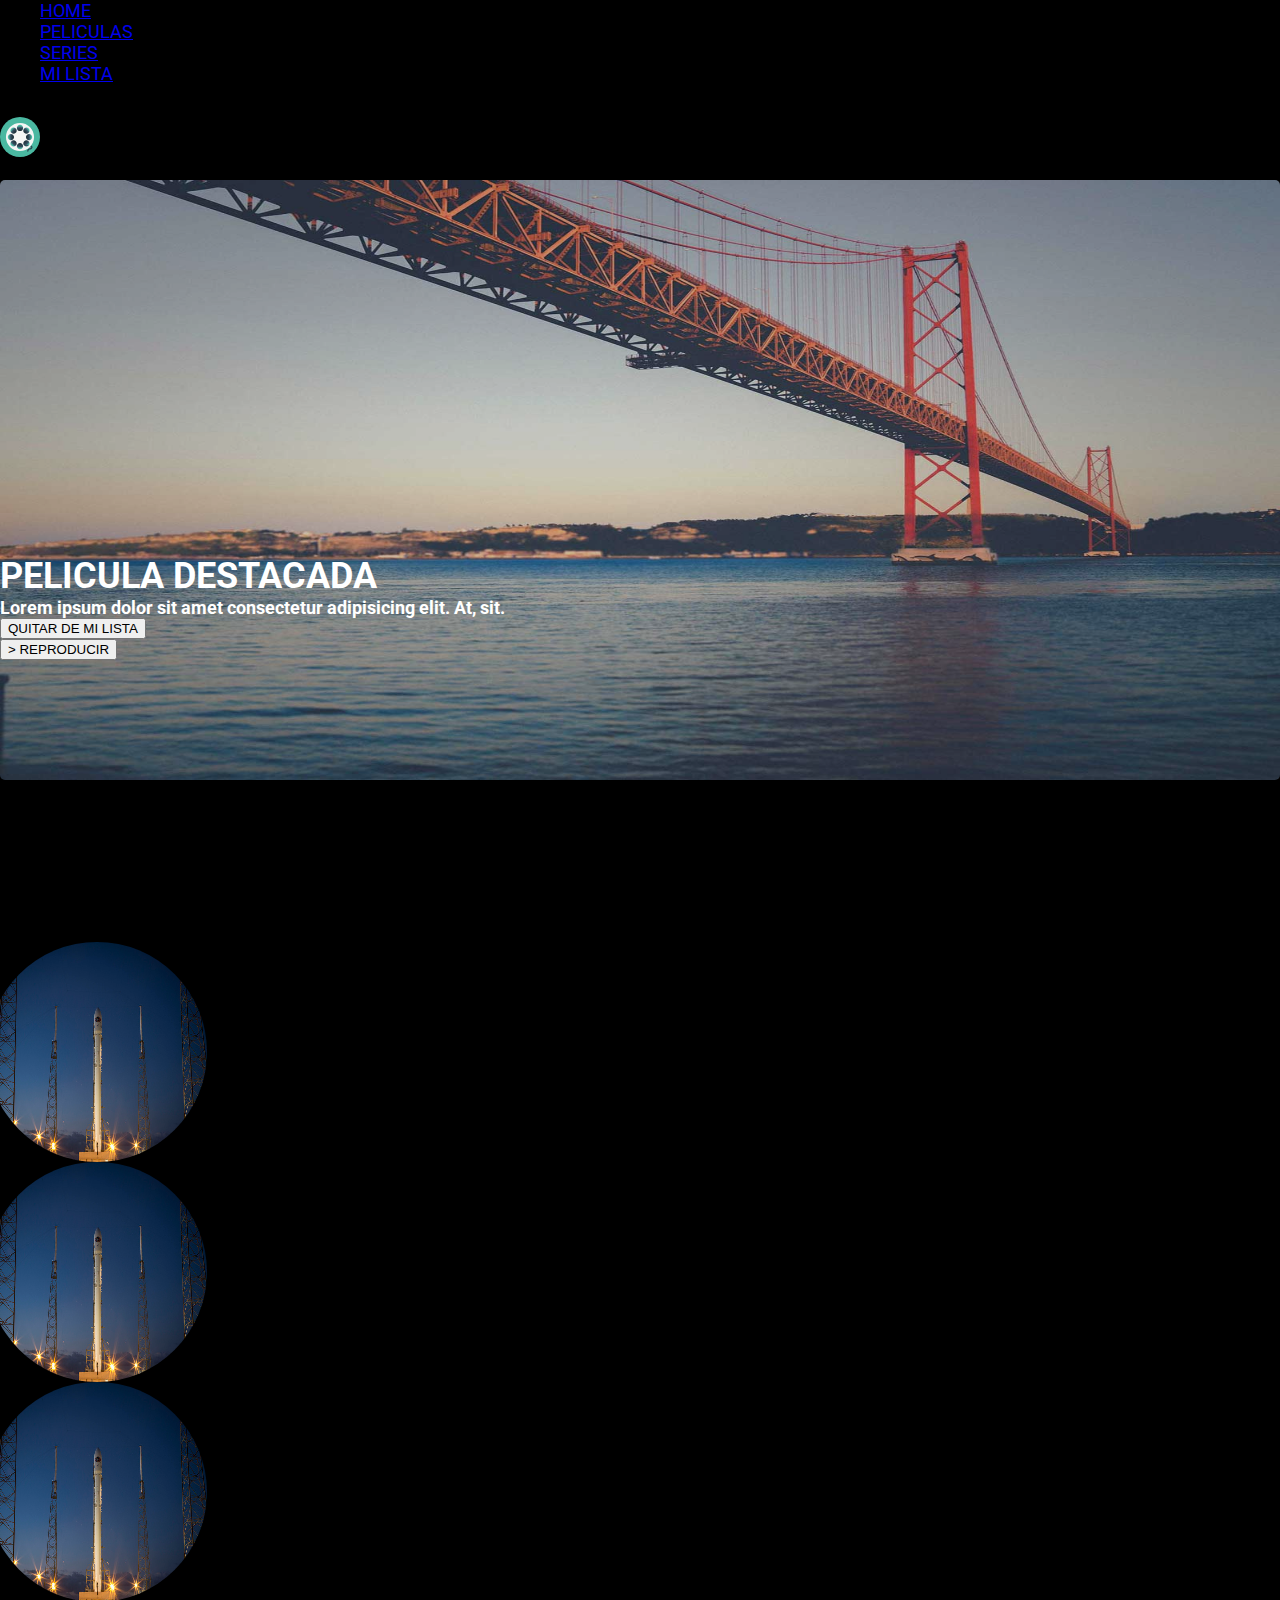
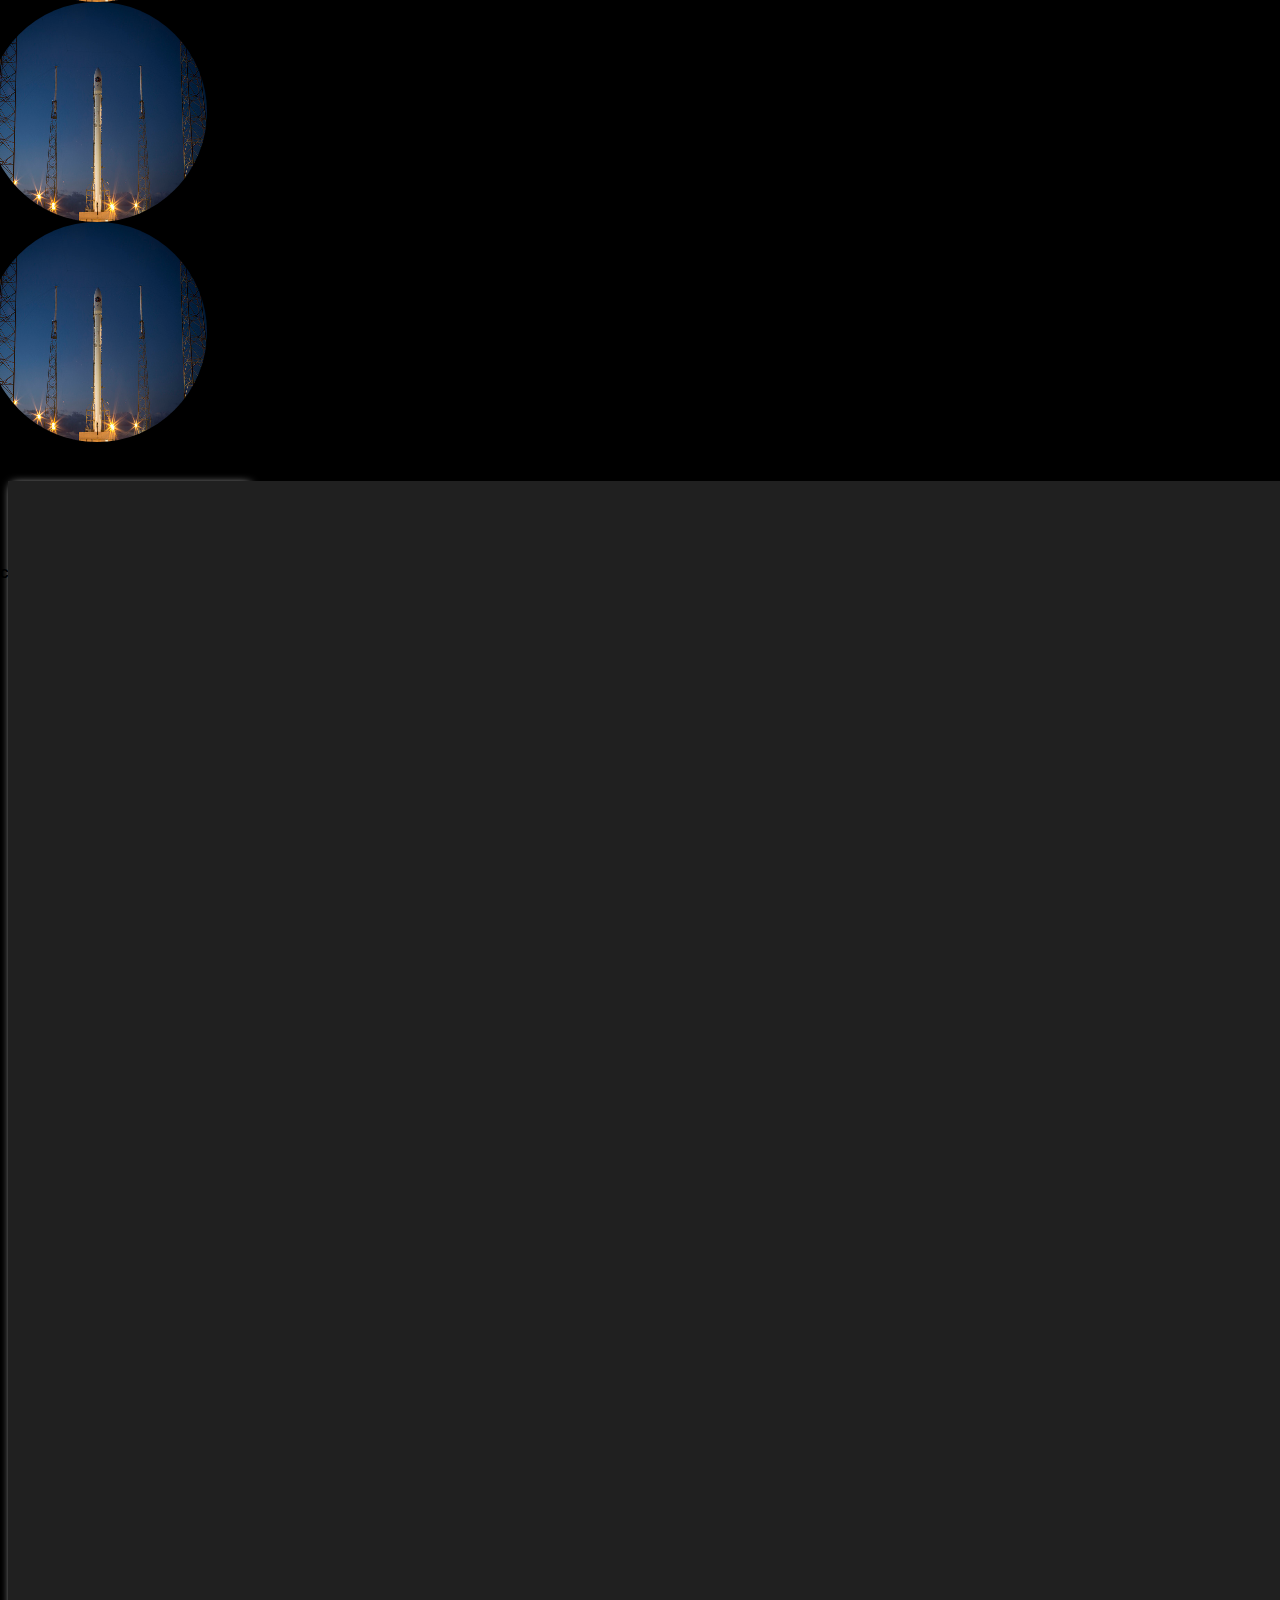
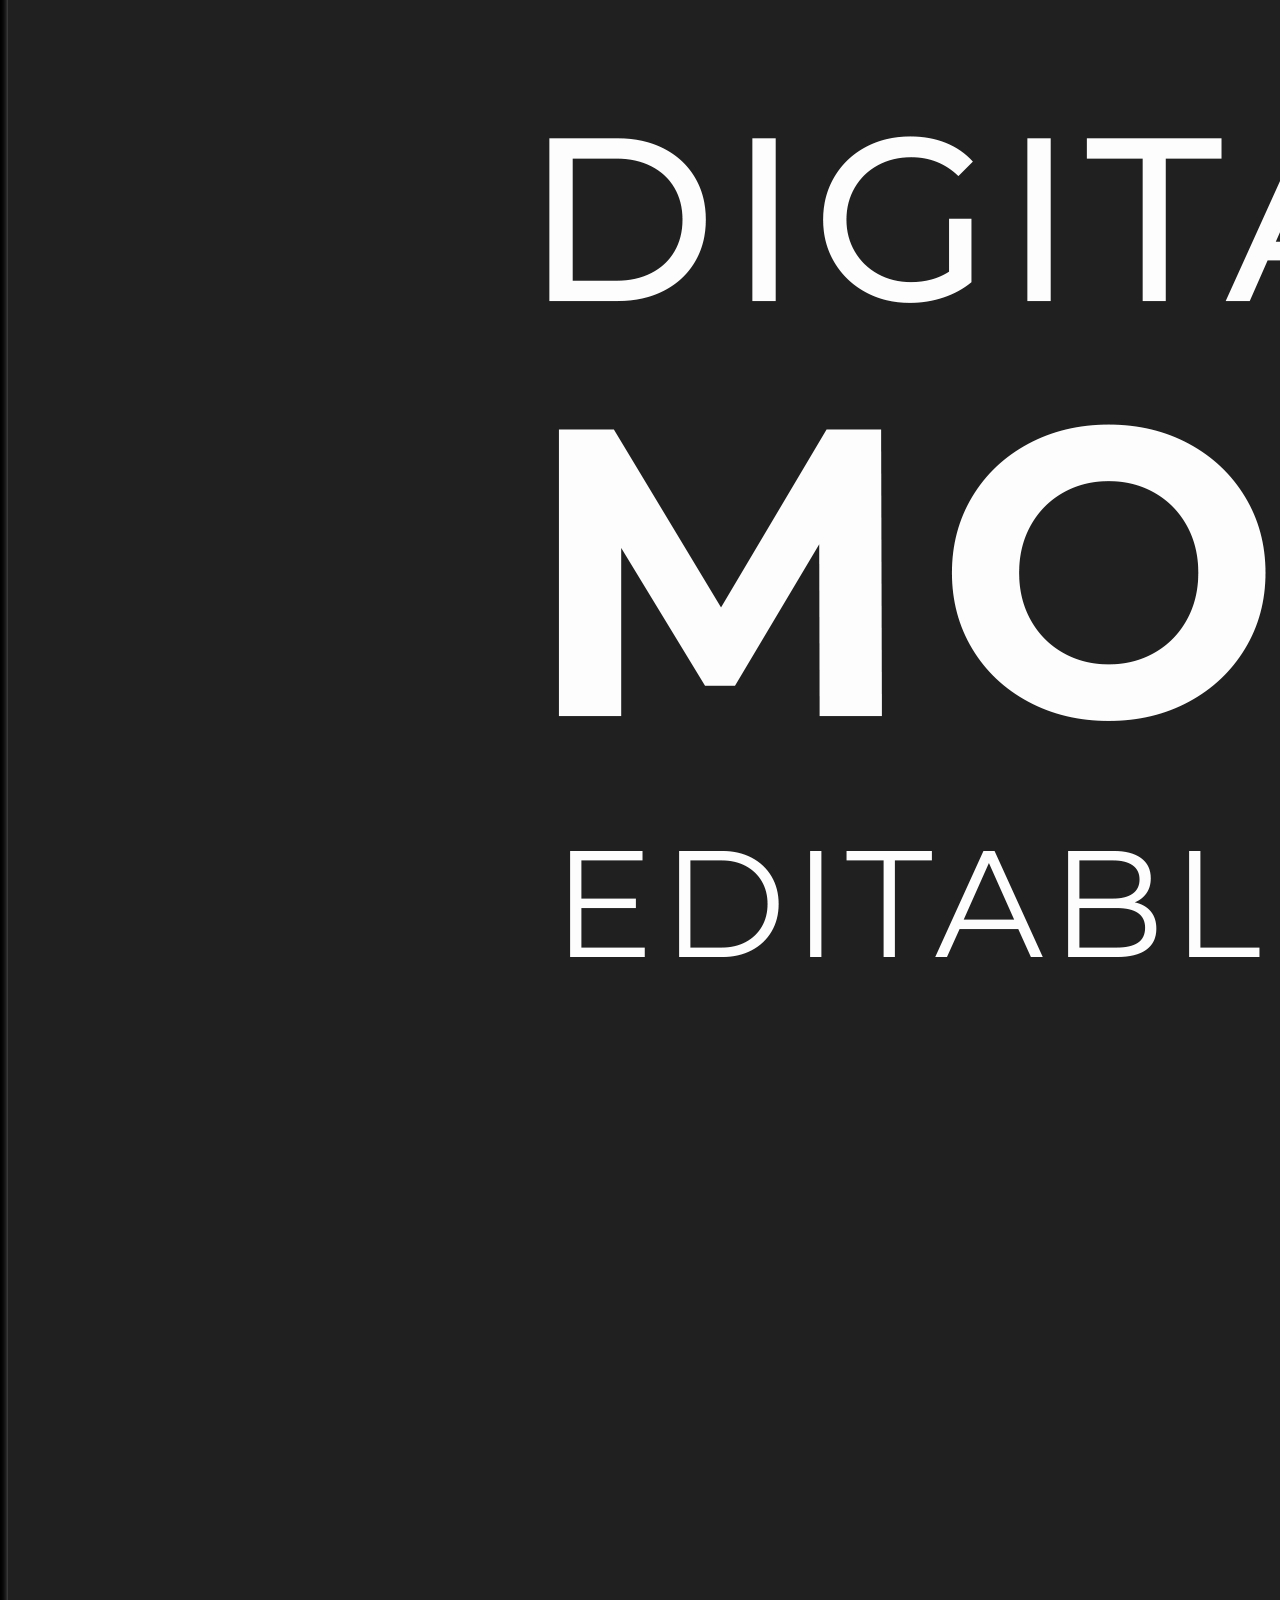
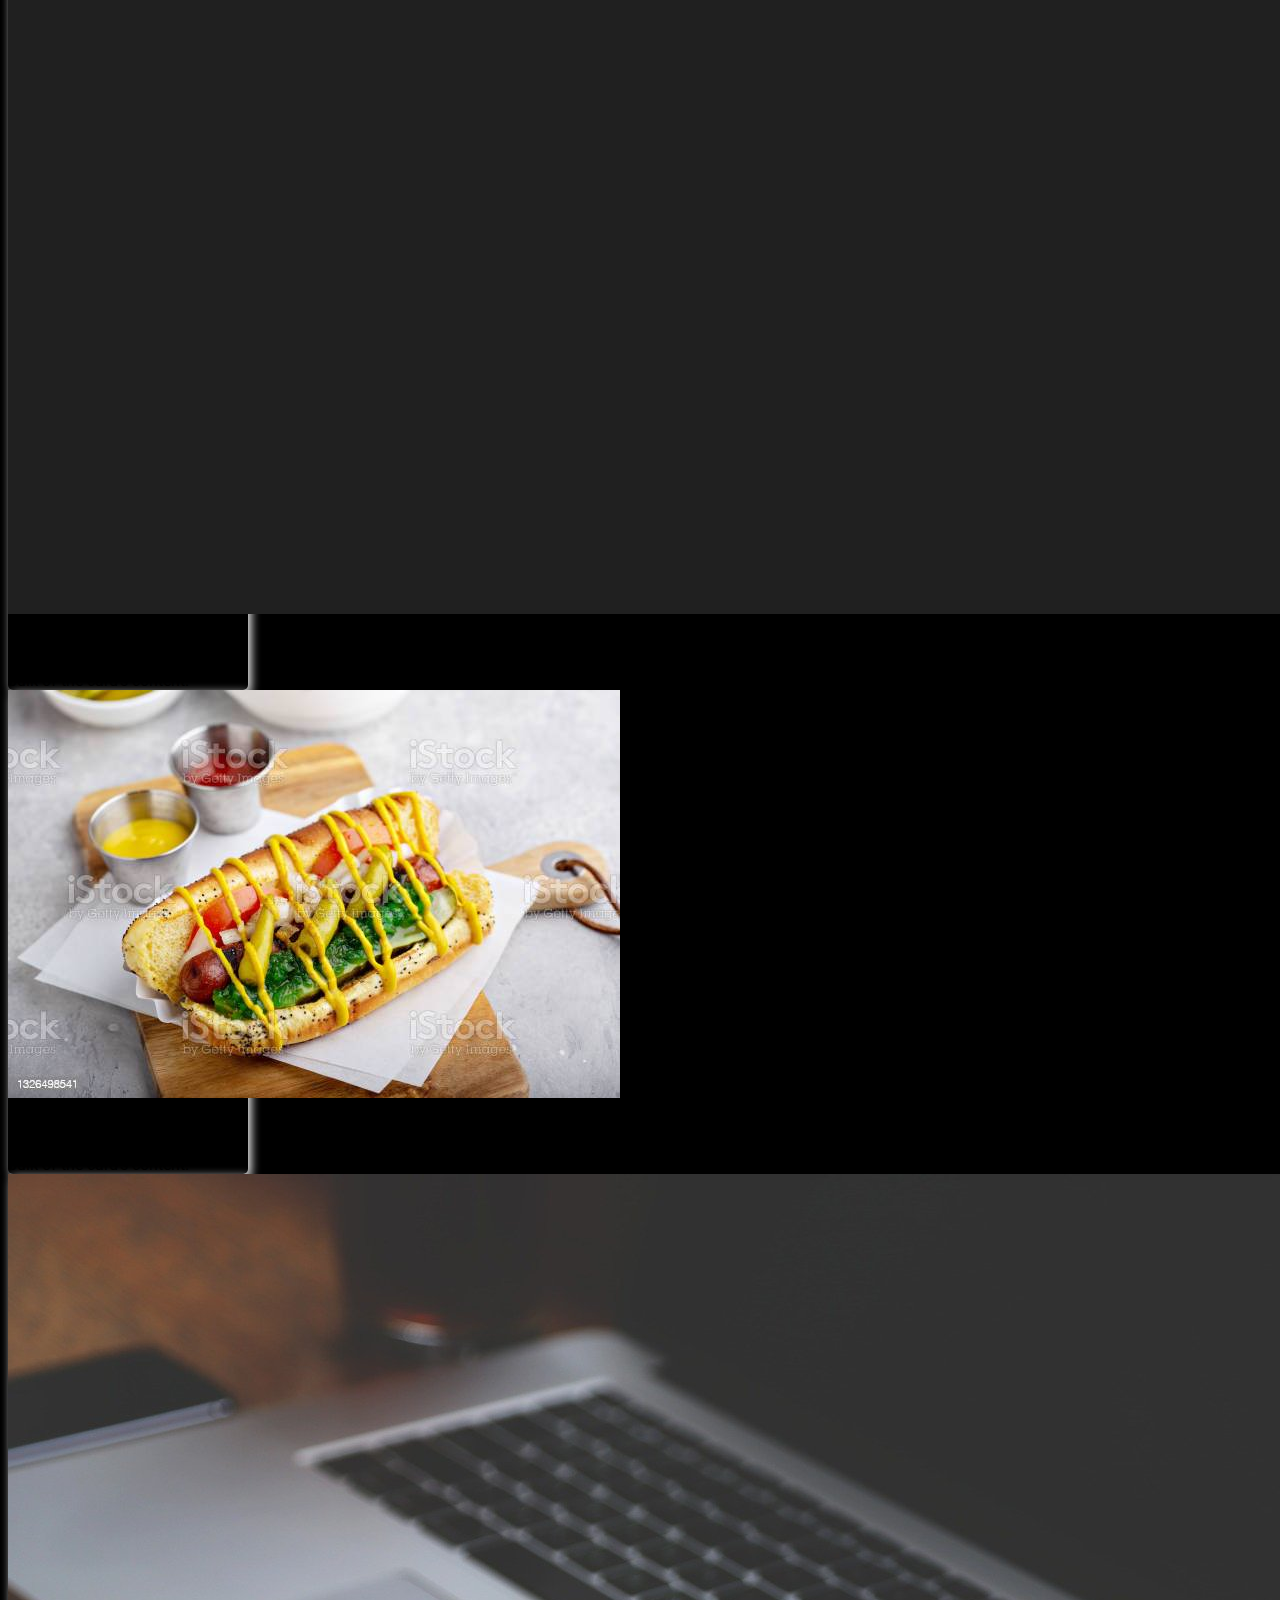
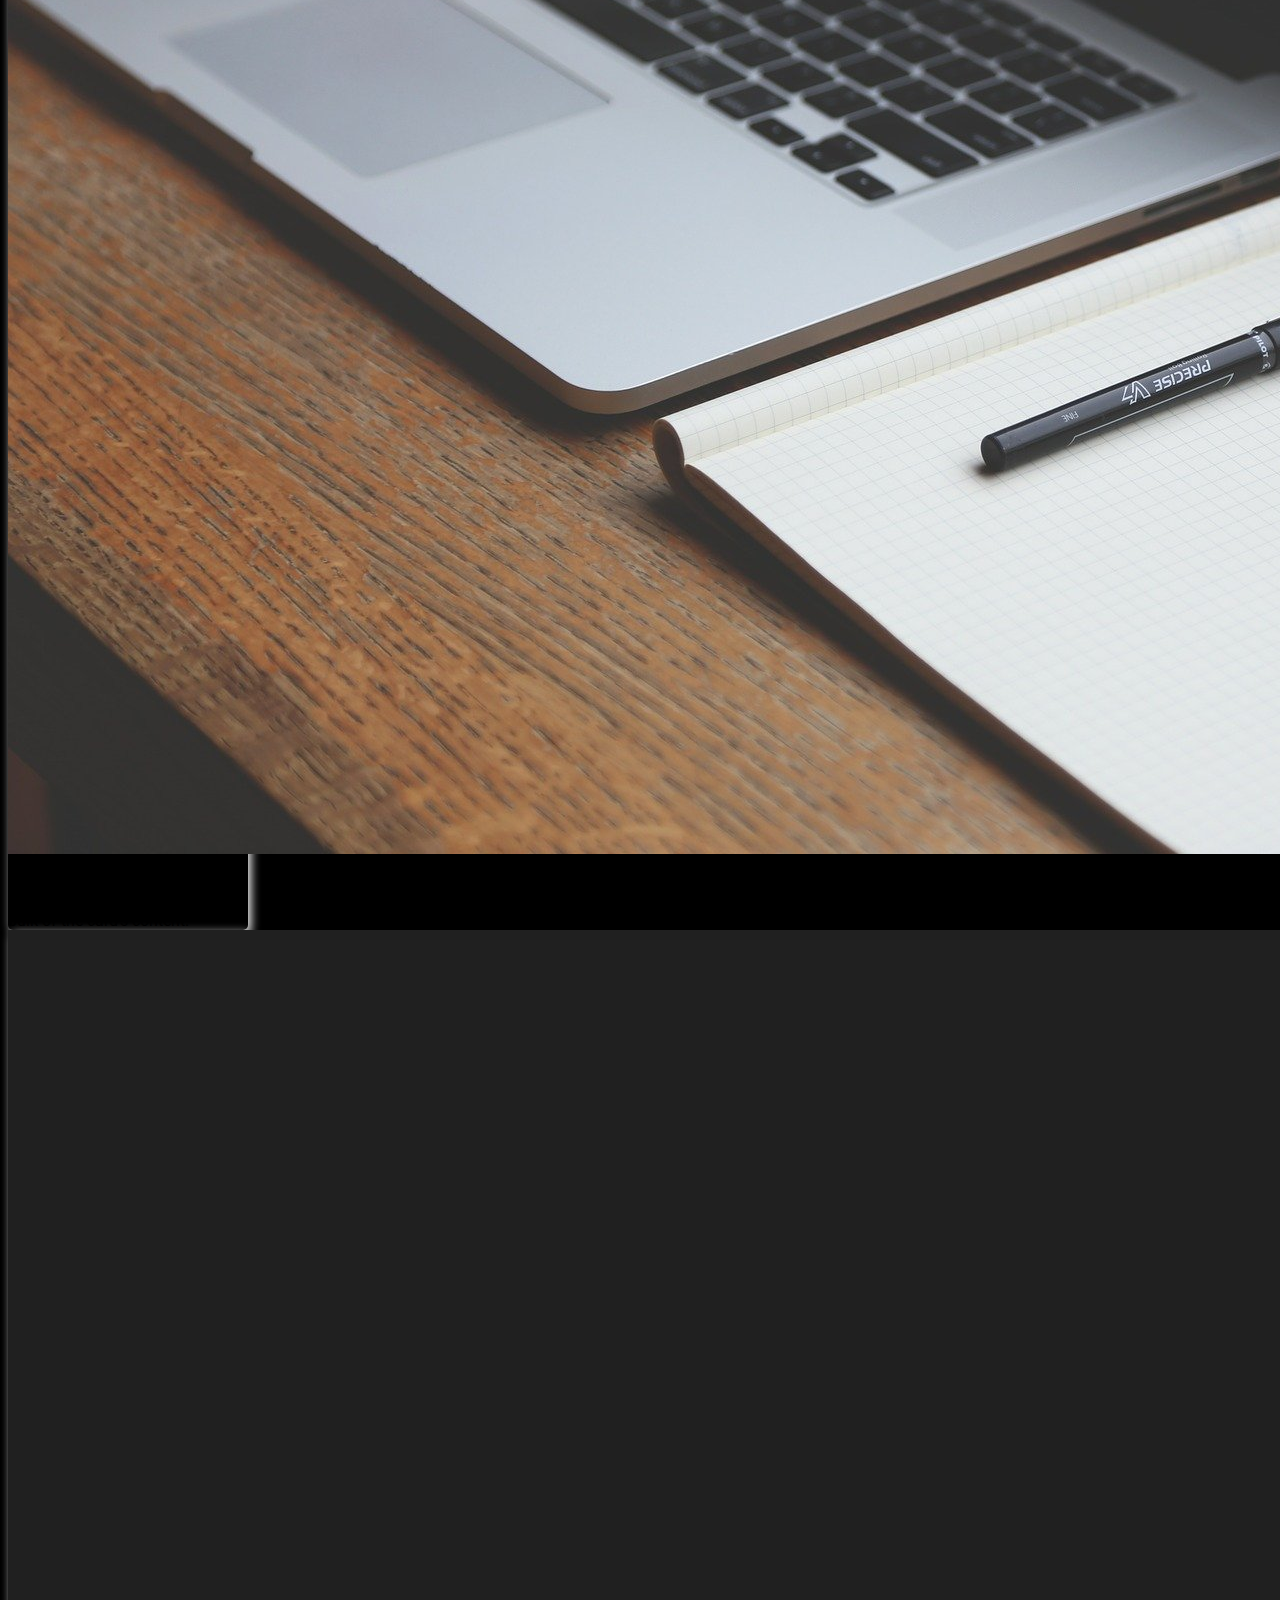
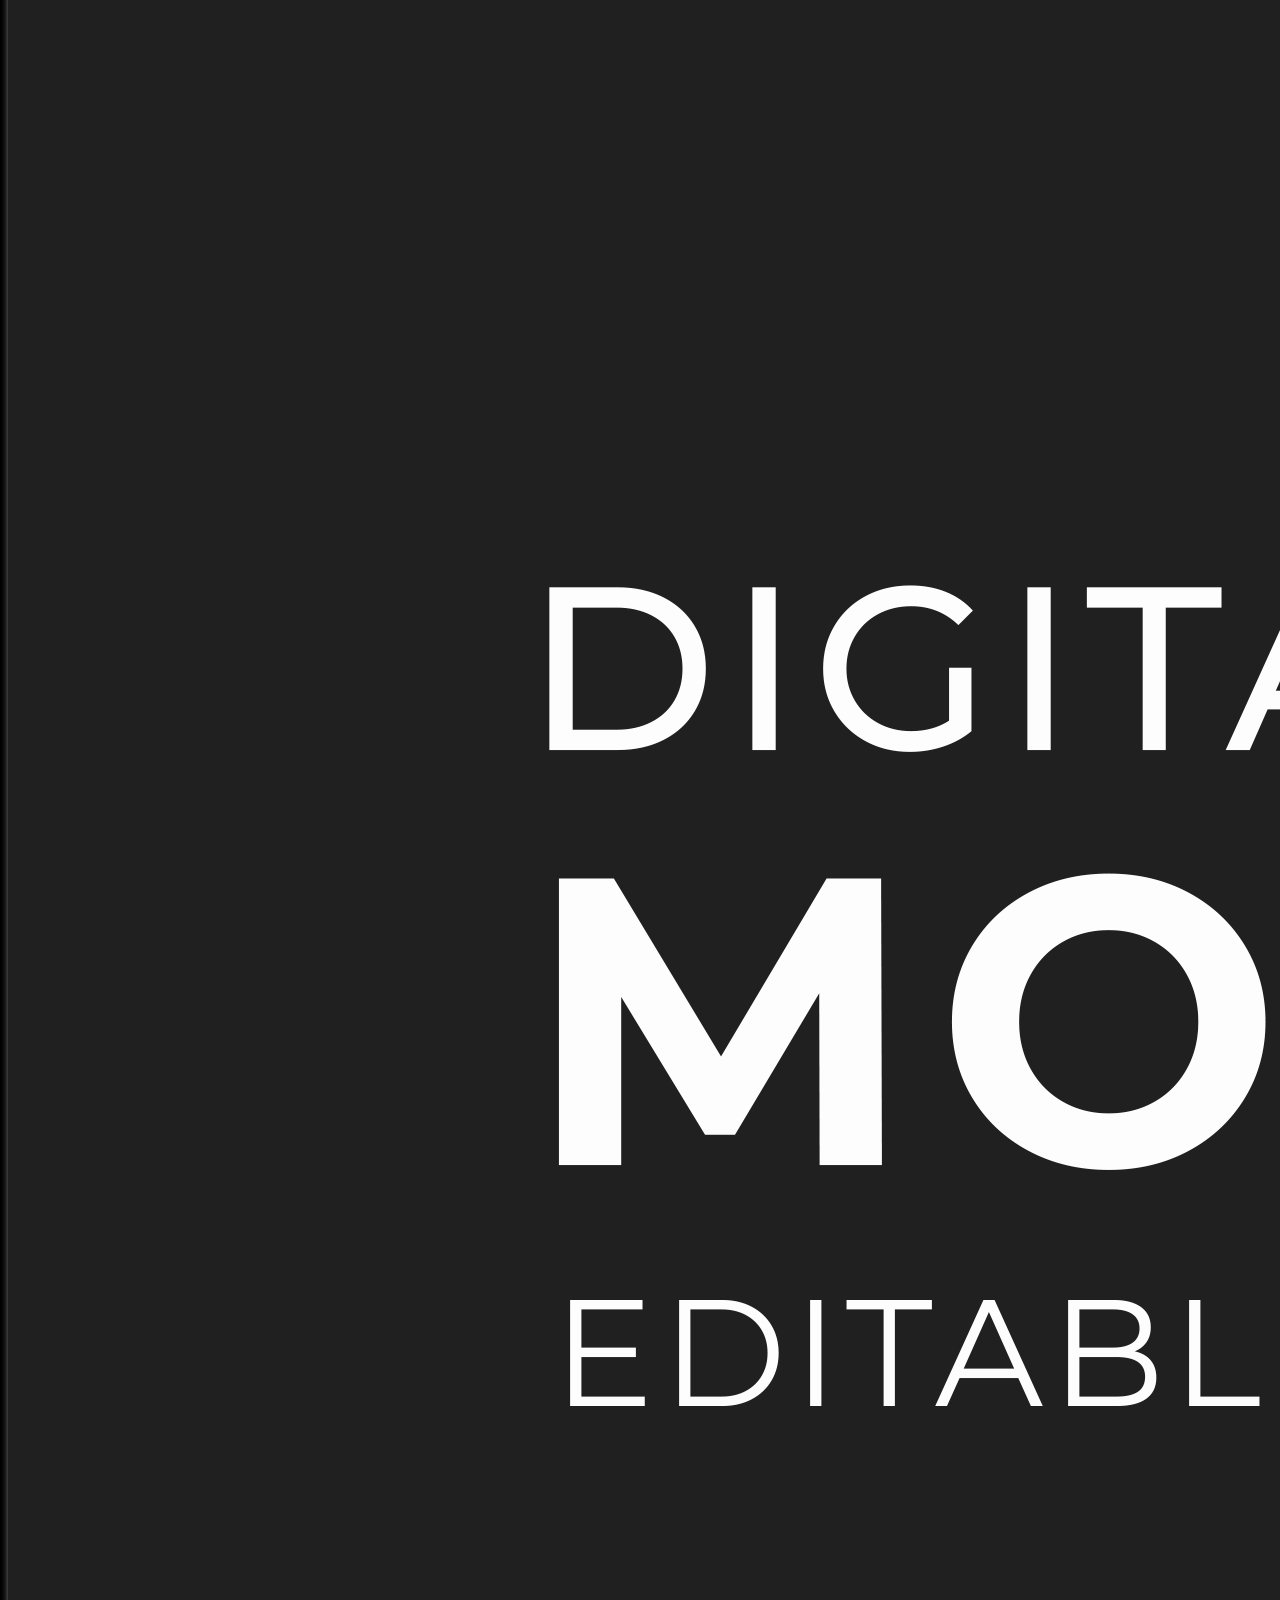
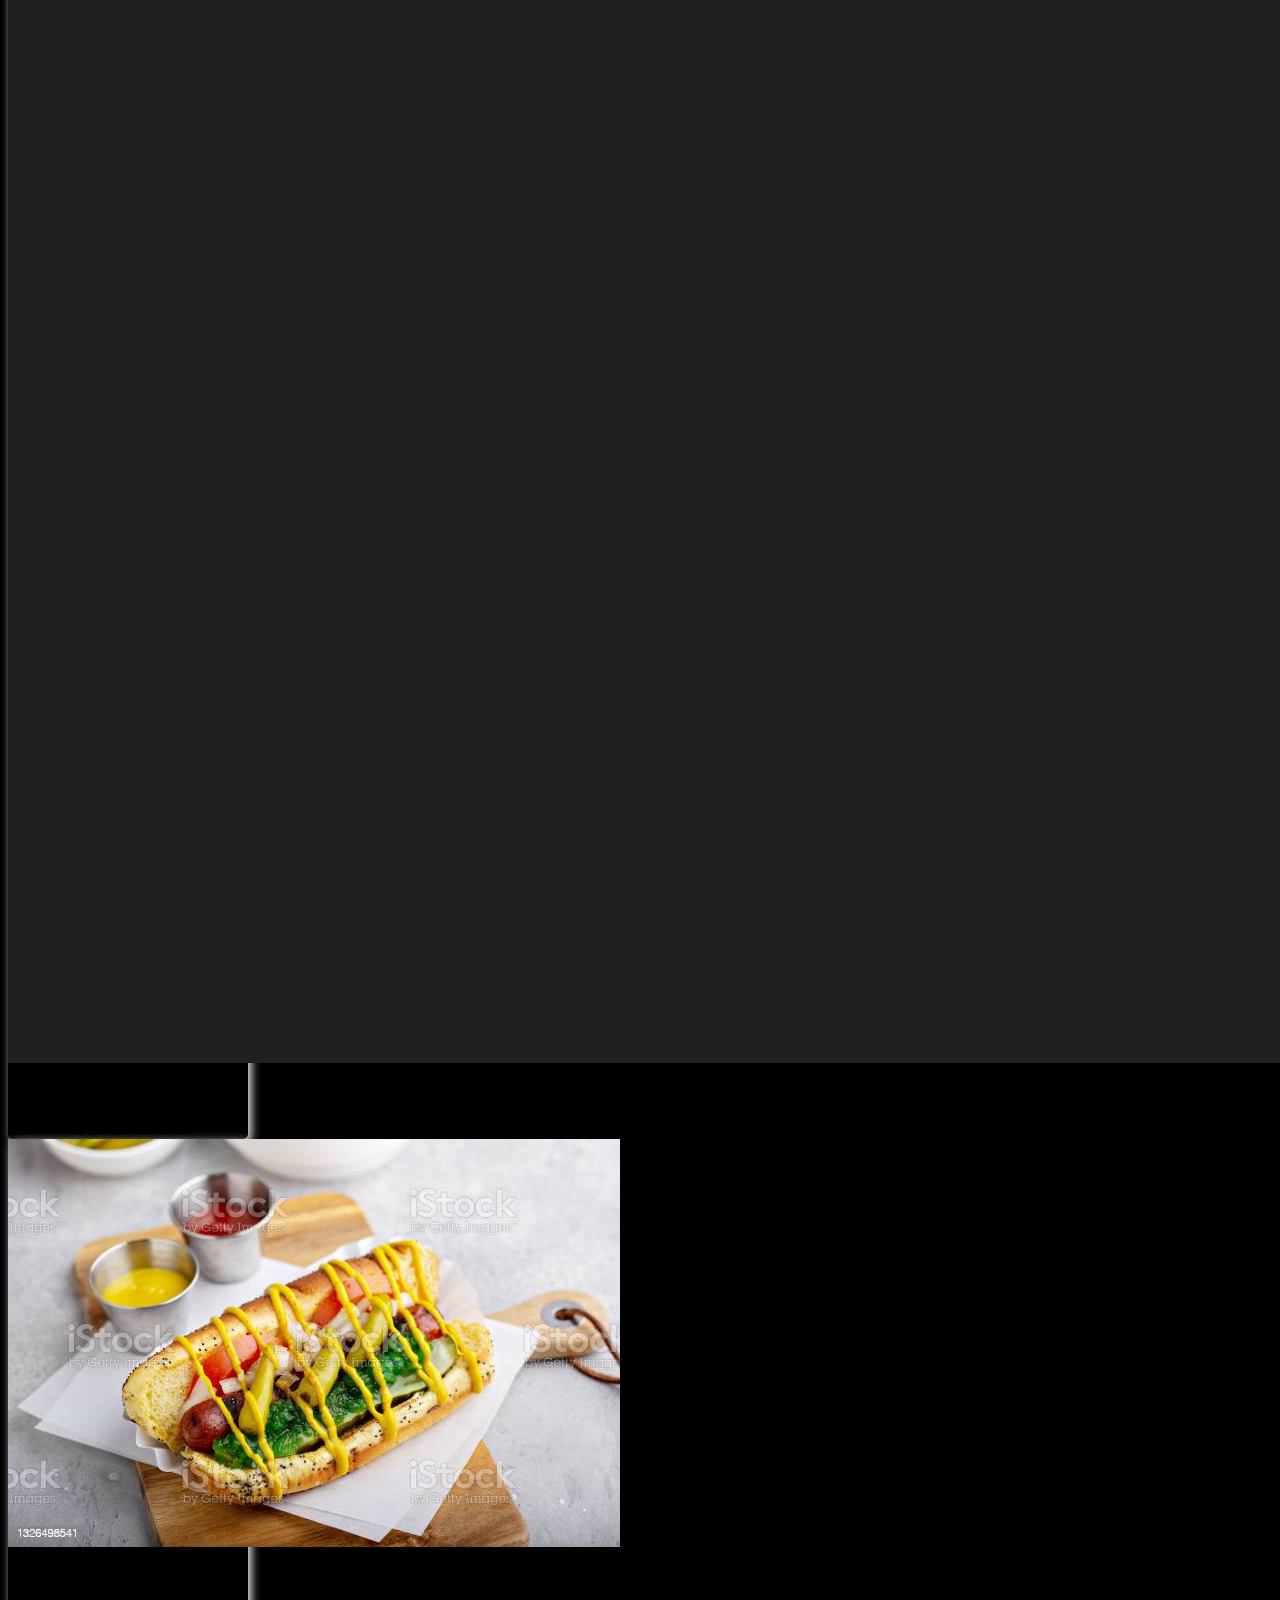
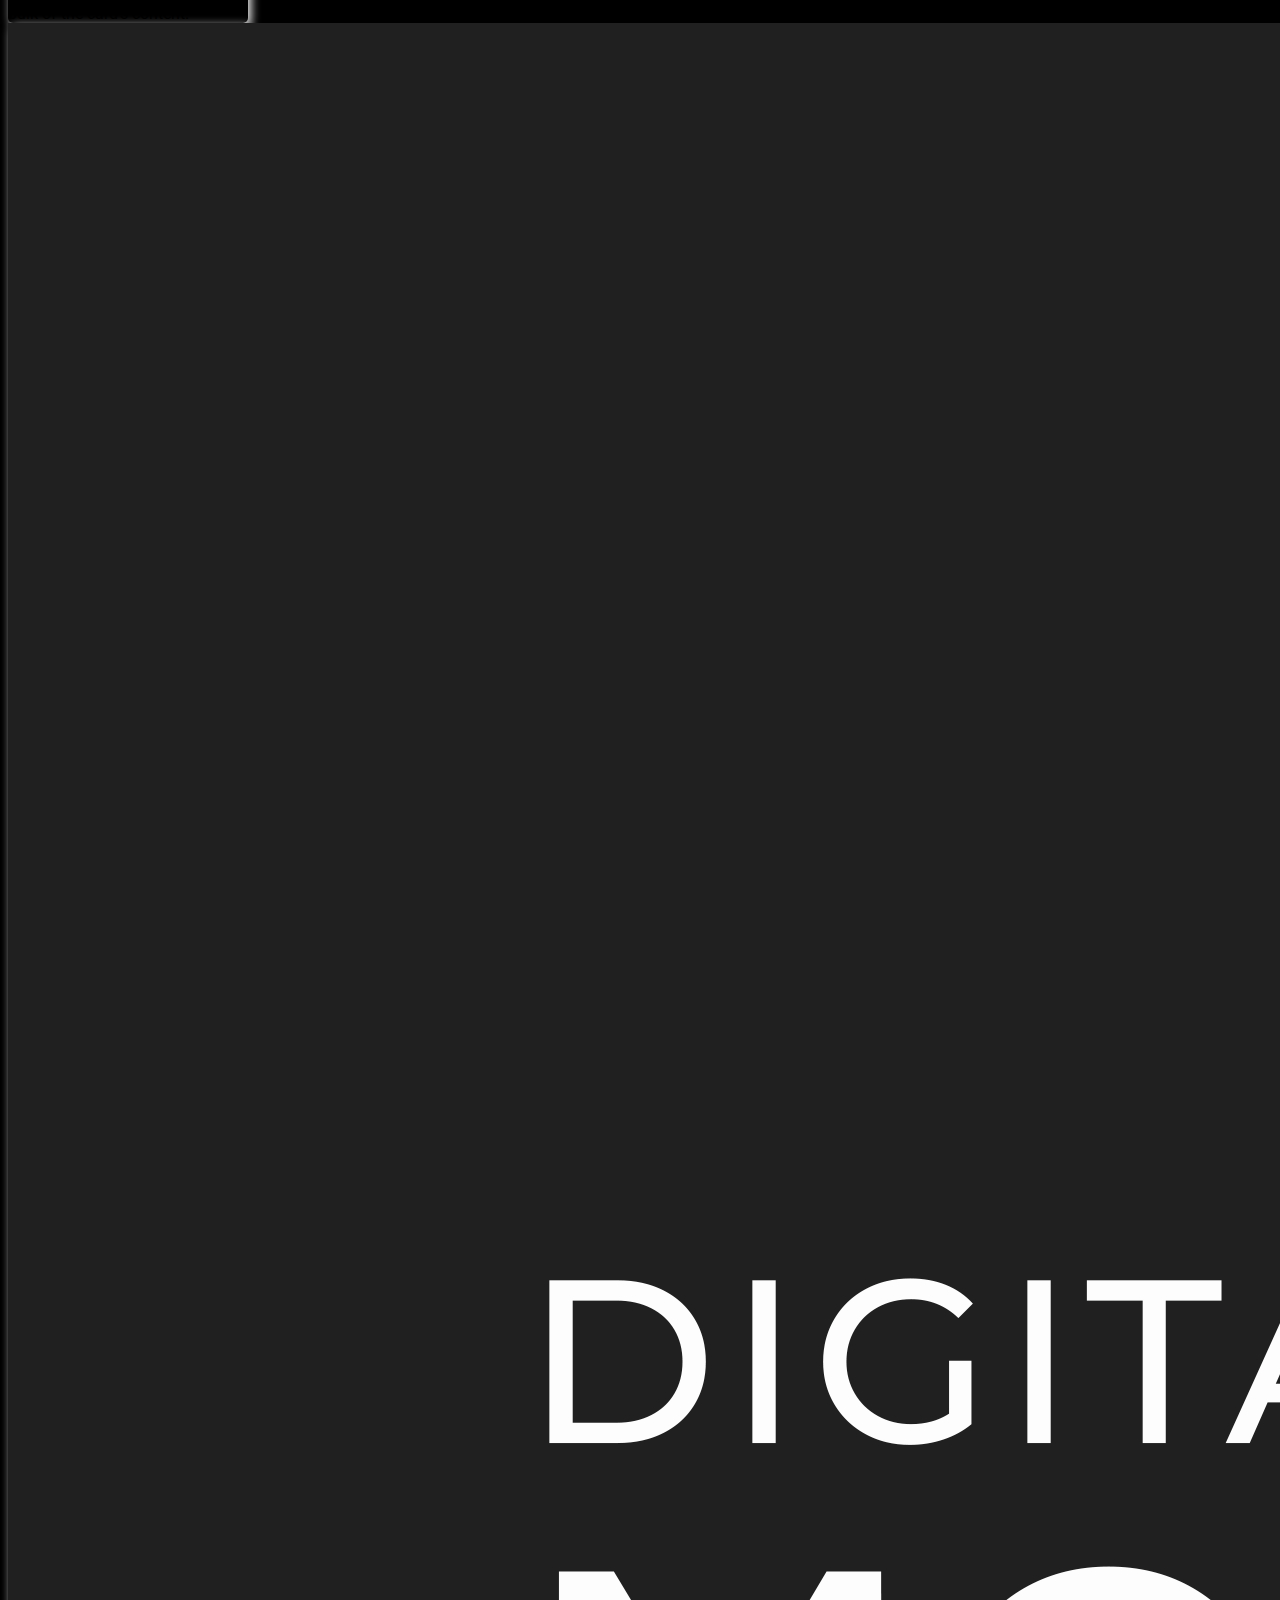
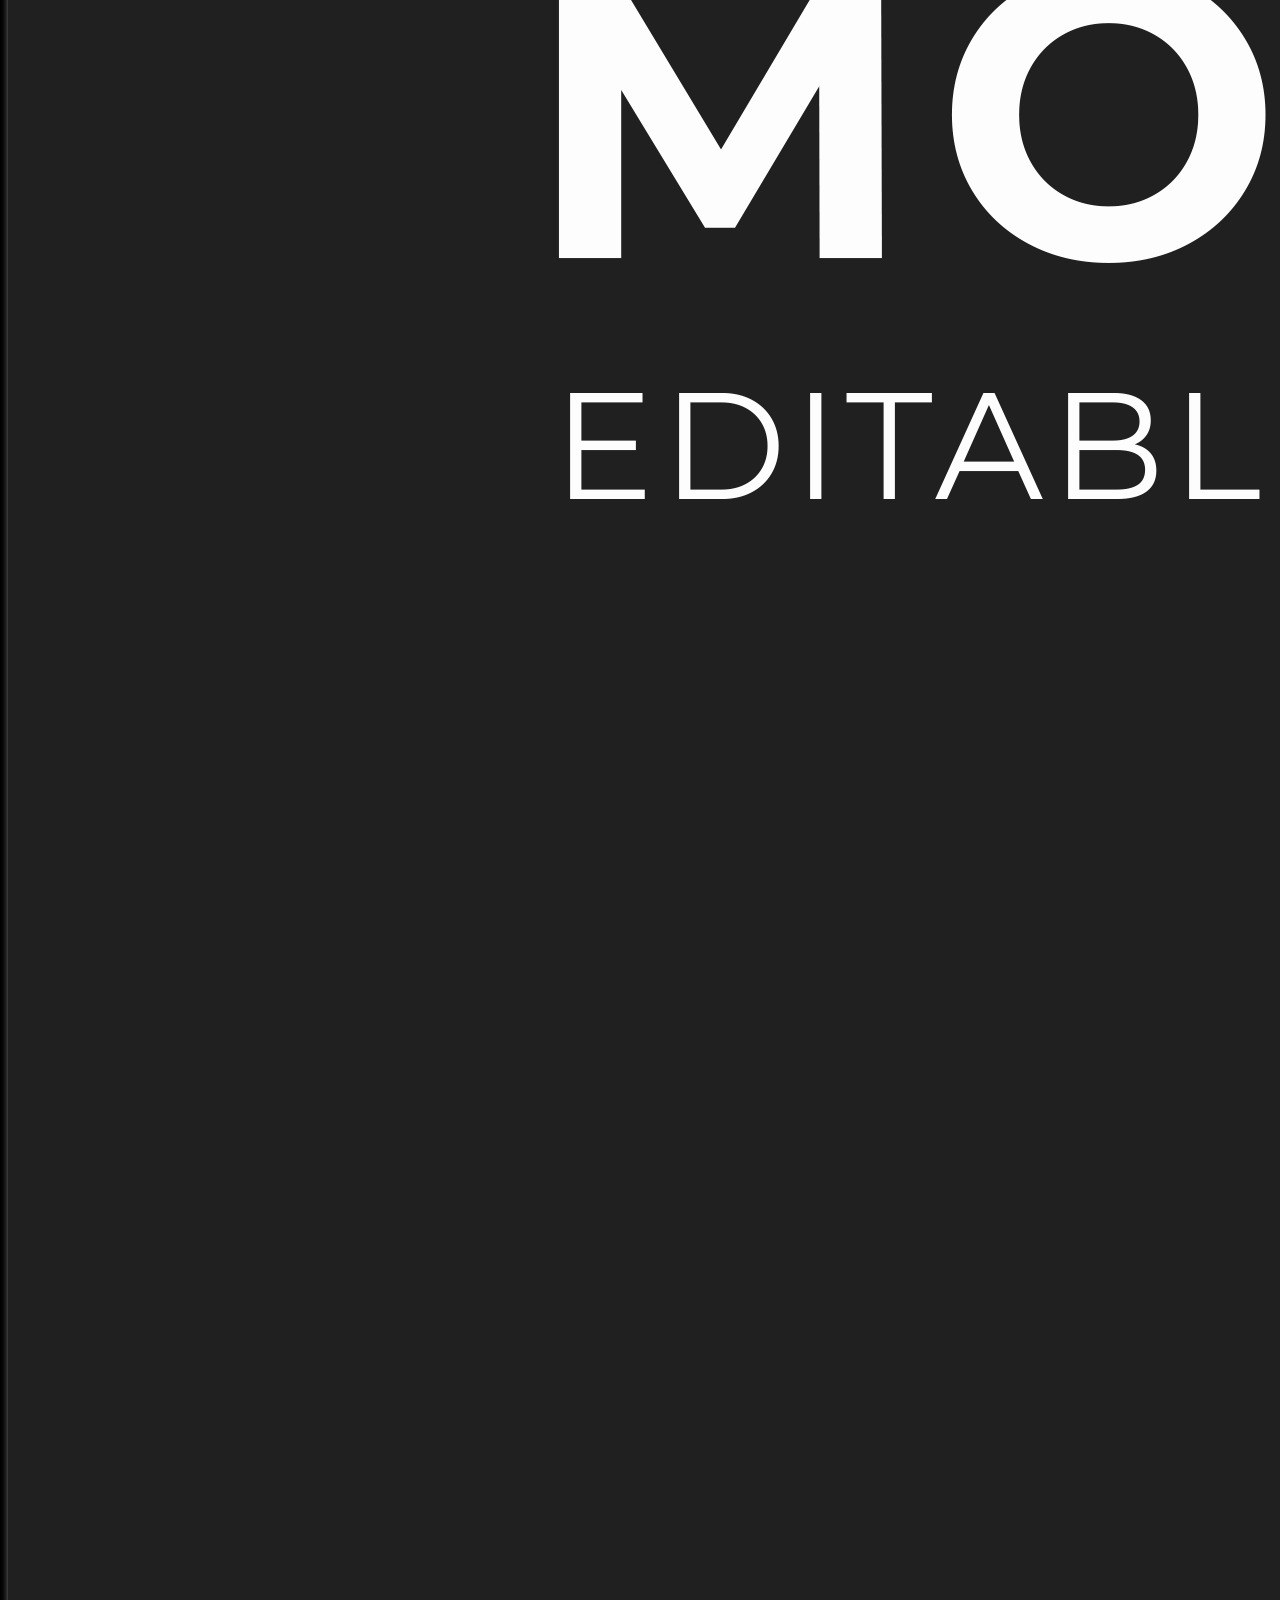
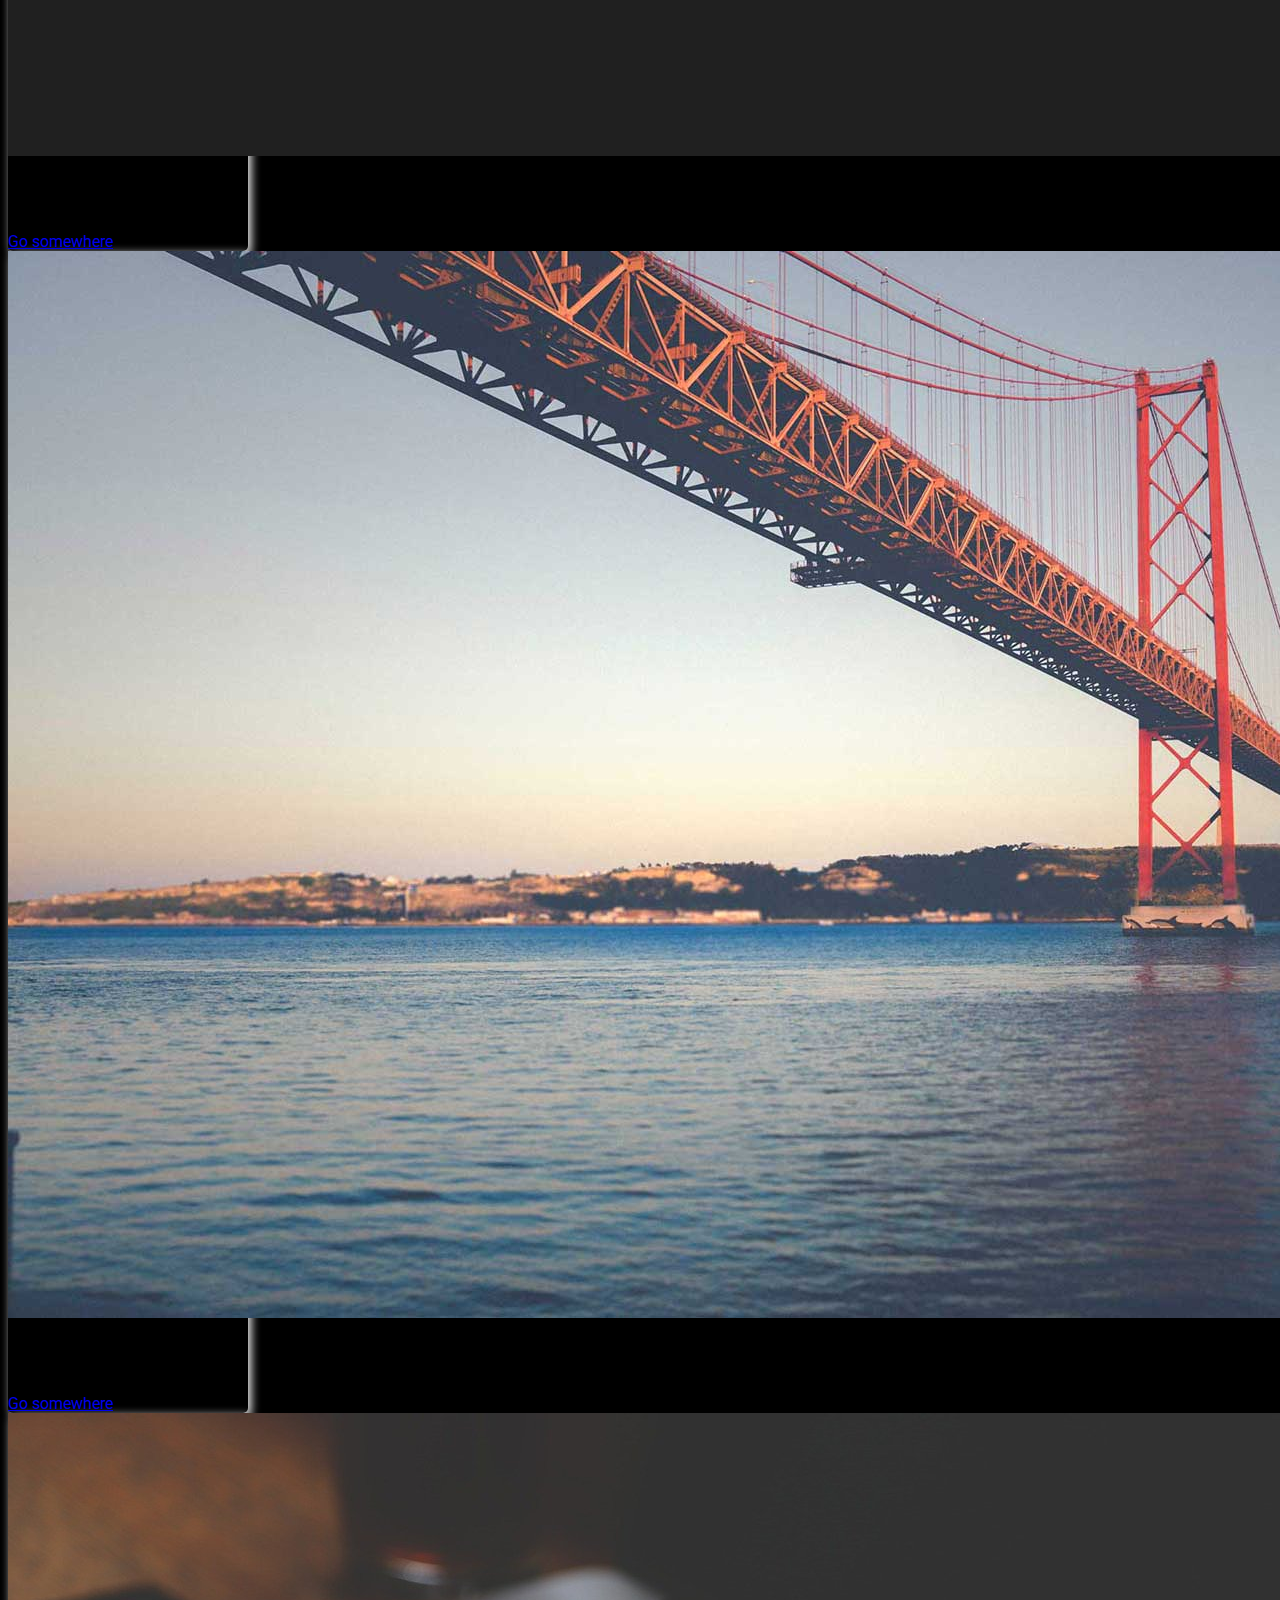
<file: reproductor.html>
<!DOCTYPE html>
<html lang="en">
<head>
    <meta charset="UTF-8">
    <meta http-equiv="X-UA-Compatible" content="IE=edge">
    <meta name="viewport" content="width=device-width, initial-scale=1.0">
    <title>PeliculApp</title>
    <!-- CSS only -->
        <link href="https://cdn.jsdelivr.net/npm/bootstrap@5.2.2/dist/css/bootstrap.min.css" rel="stylesheet" integrity="sha384-Zenh87qX5JnK2Jl0vWa8Ck2rdkQ2Bzep5IDxbcnCeuOxjzrPF/et3URy9Bv1WTRi" crossorigin="anonymous">
        <link rel="preconnect" href="https://fonts.googleapis.com" />
        <link rel="preconnect" href="https://fonts.gstatic.com" crossorigin />
        <link href="https://fonts.googleapis.com/css2?family=Roboto&display=swap" rel="stylesheet"/>
        <link rel="stylesheet" href="fontawesome/css/all.css">
        <link rel="stylesheet" href="css/style.css" />
</head>
<body>
    <header class="header container-fluid mt-3">
        <div class="nav-bar d-flex justify-content-between">
            <div class="nav-bar__list">
                <ul class="nav justify-content-start">
                    <li class="nav-item">
                        <a
                            class="nav-link text-white font-weight-bold"
                            aria-current="page"
                            href="#"
                            >HOME</a
                        >
                    </li>
                    <li class="nav-item">
                        <a
                            class="nav-link text-white font-weight-bold"
                            aria-current="page"
                            href="#"
                            >PELICULAS</a
                        >
                    </li>
                    <li class="nav-item">
                        <a
                            class="nav-link text-white font-weight-bold"
                            href="#"
                            >SERIES</a
                        >
                    </li>
                    <li class="nav-item">
                        <a
                            class="nav-link text-white font-weight-bold"
                            href="#"
                            >MI LISTA</a
                        >
                    </li>
                </ul>
            </div>

            <div
                class="nav-bar__logo-container d-flex justify-content-around"
            >
                <div class="nav-bar__logo-data text">
                    <h4 class="text-white font-weight-bold text-center">
                        PeliculApp
                    </h4>
                </div>
                <div class="nav-bar__logo-img">
                    <img
                        src="img/movie-svgrepo-com.svg"
                        alt="Logo-peliculapp"
                    />
                </div>
            </div>

            <div class="user-name text-white">
                <h4>Bautista L.</h4>
            </div>
        </div>
    </header>

    <main>
        <section class="pelicula-principal container mt-5">
            <div class="pelicula-principal__container">
                <a href="reproductor.html">
                    <img src="img/bridge.jpg" alt="Puente" class=""/>
                </a>
                <div class="pelicula-principal__data row">
                    <div class="pelicula-principal__container-data d-flex flex-column justify-content-center align-items-start col-6">
                        <div class="pelicula-principal__data-titles">
                            <h4 class="movie-title">PELICULA DESTACADA</h4>
                            <h4 class="movie-description">Lorem ipsum dolor sit amet consectetur adipisicing elit. At, sit.</h4>
                        </div>
                        <div class="pelicula-principal__buttons d-flex">
                            <div class="pelicula-principal__button">
                                <button class="btn btn-outline-dark me-3"">
                                    <a href="">QUITAR DE MI LISTA</a>
                                </button>
                            </div>
                        </div>
                    </div>
                    <div class="pelicula-principal__container-play col-6 d-flex justify-content-end align-items-end">
                        <button class="btn btn-outline-dark text-center"><a href=""> > REPRODUCIR </a></button>
                    </div>
                </div>
            </div>
        </section>
    </main>

    <section class="reproductor-pelicula-principal__data container mt-5">
        <div class="reproductor-pelicula-principal__data-details row">
            <div class="ficha-tecnica col-6">
                <div class="ficha-tecnica_genero">
                    <h5 class="text-white">Genero</h5>
                    <p class="text-white">Suspenso</p>
                </div>
                <div class="ficha-tecnica_lanzamiento">
                    <h5 class="text-white">Lanzamiento</h5>
                    <p class="text-white">2022</p>
                </div>
                <div class="ficha-tecninca_clasificacion">
                    <h5 class="text-white">Clasificacion</h5>
                    <p class="text-white">+16</p>
                </div>
            </div>
            <div class="sinopsis col-6">
                <h3 class="text-white">Sinopsis</h3>
                <p class="text-white">Lorem ipsum dolor sit amet consectetur adipisicing elit. Nisi odit mollitia laboriosam. Doloribus, nostrum dolores perferendis aliquam mollitia ab cupiditate!</p>
            </div>
        </div>
    </section>

    <section class="reparto container mt-5">
        <div>
            <div class="reparto-data row">
                <div class="reparto-title">
                    <h4 class="text-white">REPARTO</h4>
                </div>
            </div>
            <div class="reparto-cards row d-flex justify-content-between mt-3">
                <div class="card col-2">
                    <img src="img/rocket.jpg" class="card-img" alt="...">
                    <div class="card-img-overlay">
                        <h5 class="card-title text-center text-white">Card title</h5>
                    </div>
                </div>
                <div class="card col-2">
                    <img src="img/rocket.jpg" class="card-img" alt="...">
                    <div class="card-img-overlay">
                        <h5 class="card-title text-center text-white">Card title</h5>
                    </div>
                </div>
                <div class="card col-2">
                    <img src="img/rocket.jpg" class="card-img" alt="...">
                    <div class="card-img-overlay">
                        <h5 class="card-title text-center text-white">Card title</h5>
                    </div>
                </div>
                <div class="card col-2">
                    <img src="img/rocket.jpg" class="card-img" alt="...">
                    <div class="card-img-overlay">
                        <h5 class="card-title text-center text-white">Card title</h5>
                    </div>
                </div>
                <div class="card col-2">
                    <img src="img/rocket.jpg" class="card-img" alt="...">
                    <div class="card-img-overlay">
                        <h5 class="card-title text-center text-white">Card title</h5>
                    </div>
                </div>
            </div>
        </div>
    </section>

    <section class="relacionados container mt-5">
        <div class="relacionados carousel-multimedia mt-4">
            <div class="multimedia-title">
                <h4 class="text-white" id="peliculas">RELACIONADOS</h4>
            </div>

            <div id="carouselExampleControls" class="carousel slide" data-bs-ride="carousel">
                <div class="carousel-inner">
                    <div class="carousel-item active">
                        <div class="cards-wrapper d-flex justify-content-center">

                            <div class="card">
                                <img src="img/celular.jpg" class="card-img-top">
                                <div class="card-body d-none">
                                  <h5 class="card-title">Card title</h5>
                                  <p class="card-text">Some quick example text to build on the card title and make up the bulk of the card's content.</p>
                                </div>
                            </div>
                            
                            <div class="card">
                                <img src="img/hotdog.jpg" class="card-img-top" alt="...">
                                <div class="card-body d-none">
                                    <h5 class="card-title">Card title</h5>
                                    <p class="card-text">Some quick example text to build on the card title and make up the bulk of the card's content.</p>
                                </div>
                            </div>

                            <div class="card">
                                <img src="img/laptop.jpg" class="card-img-top" alt="...">
                                <div class="card-body d-none">
                                    <h5 class="card-title">Card title</h5>
                                    <p class="card-text">Some quick example text to build on the card title and make up the bulk of the card's content.</p>
                                </div>
                            </div>

                            <div class="card">
                                <img src="img/celular.jpg" class="card-img-top">
                                <div class="card-body d-none">
                                  <h5 class="card-title">Card title</h5>
                                  <p class="card-text">Some quick example text to build on the card title and make up the bulk of the card's content.</p>
                                </div>
                            </div>
                            
                            <div class="card">
                                <img src="img/hotdog.jpg" class="card-img-top" alt="...">
                                <div class="card-body d-none">
                                    <h5 class="card-title">Card title</h5>
                                    <p class="card-text">Some quick example text to build on the card title and make up the bulk of the card's content.</p>
                                </div>
                            </div>
                            
                        </div>  
                    </div>    

                    <div class="carousel-item">
                        <div class="cards-wrapper d-flex">

                            <div class="card">
                                <img src="img/celular.jpg" class="card-img-top" alt="...">
                                <div class="card-body d-none">
                                    <h5 class="card-title">Card title</h5>
                                    <p class="card-text">Some quick example text to build on the card title and make up the bulk of the card's content.</p>
                                    <a href="#" class="btn btn-primary">Go somewhere</a>
                                </div>
                            </div>
                        

                            <div class="card">
                                <img src="img/bridge.jpg" class="card-img-top" alt="...">
                                <div class="card-body d-none">
                                    <h5 class="card-title">Card title</h5>
                                    <p class="card-text">Some quick example text to build on the card title and make up the bulk of the card's content.</p>
                                    <a href="#" class="btn btn-primary">Go somewhere</a>
                                </div>
                            </div>


                            <div class="card">
                                <img src="img/laptop.jpg" class="card-img-top" alt="...">
                                <div class="card-body d-none">
                                    <h5 class="card-title">Card title</h5>
                                    <p class="card-text">Some quick example text to build on the card title and make up the bulk of the card's content.</p>
                                    <a href="#" class="btn btn-primary">Go somewhere</a>
                                </div>
                            </div>

                            <div class="card">
                                <img src="img/hotdog.jpg" class="card-img-top" alt="...">
                                <div class="card-body d-none">
                                    <h5 class="card-title">Card title</h5>
                                    <p class="card-text">Some quick example text to build on the card title and make up the bulk of the card's content.</p>
                                    <a href="#" class="btn btn-primary">Go somewhere</a>
                                </div>
                            </div>

                            <div class="card">
                                <img src="img/bridge.jpg" class="card-img-top" alt="...">
                                <div class="card-body d-none">
                                    <h5 class="card-title">Card title</h5>
                                    <p class="card-text">Some quick example text to build on the card title and make up the bulk of the card's content.</p>
                                    <a href="#" class="btn btn-primary">Go somewhere</a>
                                </div>
                            </div>

                        </div>
                    </div>    
                </div>
                <button class="carousel-control-prev" type="button" data-bs-target="#carouselExampleControls" data-bs-slide="prev">
                <span class="carousel-control-prev-icon" aria-hidden="true"></span>
                <span class="visually-hidden">Previous</span>
                </button>
                <button class="carousel-control-next" type="button" data-bs-target="#carouselExampleControls" data-bs-slide="next">
                <span class="carousel-control-next-icon" aria-hidden="true"></span>
                <span class="visually-hidden">Next</span>
                </button>
            </div>
        </div>
    </section>

    <footer class="footer container-fluid mt-5 bg-primary mt-5">
        <div class="row d-flex flex-column justify-content-center align-items-center">
            <div class="social-media-footer col-4 text-center mt-4">
                <a href=""><i class="fa-brands fa-square-facebook m-2"></i></a>
                <a href=""><i class="fa-brands fa-instagram m-2"></i></a>
                <a href=""><i class="fa-brands fa-square-twitter m-2"></i></a>
                <a href=""><i class="fa-brands fa-youtube m-2"></i></a>
            </div>
            <div class="member-footer-copyright text-center col-4 mt-4">
                <span>© 1997-2022 PeliculApp, Inc.‎</span>
            </div>
        </div>
    </footer>
</body>
</html>
</file>
<file: css/style.css>
* {
    box-sizing: border-box;
    margin: 0;
}

body {
    font-family: 'Roboto', sans-serif;
    background-color: black;
}

.nav-bar__list .nav-item a {
    font-size: 18px
}

.nav-bar__logo-img img {
    width: 40px;
    /* heigh: 20px; */
}

.nav-bar__logo-data h4 {
    margin: 7px 15px;
}

.nav-bar__login {
    padding: 10px;
}

.modal-header {
    background-color: #1ebba3;
}

.modal-header h5 {
    margin-left: 125px;
}

.modal-body .modal-body__user, .modal-body .modal-body__password {
    text-align: center;
}

.modal-footer {
    background-color: #1ebba3;
}

.pelicula-principal__container {
    width: 100%;
    height: 600px;
    position: relative;
}

.pelicula-principal__container img {
    width: 100%;
    height: 100%;
    border-radius: 5px;
    opacity: 0.8;
}

.pelicula-principal__container a:link, a:visited, a:active{
    color: black;
    text-decoration: none;
}

.pelicula-principal__container a:hover {
    color: white;
}

.pelicula-principal__data {
    width: 100%;
    margin: 0;
    color: white;
    position: absolute;
    bottom: 120px;
}

.pelicula-principal__data-titles .movie-title {
    font-size: 36px;
}

.pelicula-principal__data-titles .movie-description {
    font-size: 18px;
}
.pelicula-principal__buttons {
    width: auto;
}

.pelicula-principal__button {
    width: auto;
}

.carousel-multimedia .multimedia-title {
    margin: 10px;
}

.carousel-control-prev {
    left: -120px;
}

.carousel-control-next {
    right: -120px;
}

.cards-wrapper .card {
    width: 15rem;
    margin: 0 .5em;
    padding: 0;
    border-radius: 5px;
    cursor: pointer;
    transition: .4s;
    box-shadow: 3px 3px 10px whitesmoke;
}
 
.card:hover {
    z-index: 3;
    transform: scale(1.2);
    /* display: block; */
}

.cartas-multimedia .card img {
    border-radius: 5px;
    object-fit: contain;
}

.reparto-cards .card {
    width: 220px;
    height: 220px;
    border-radius: 50%;
    --bs-card-bg: black;
}

.reparto-cards .card .card-title {
    margin-top: 120px;
}

.reparto-cards .card img {
    width: 220px;
    height: 220px;
    border-radius: 50%;
    margin-left: -13px;
}

.footer {
    height: 150px;
}

.social-media-footer .fa-brands {
    font-size: 30px;
}

.carousel-control-prev, .carousel-control-next {
    opacity: 0;
}

.carousel-control-prev:hover{
    display: block;
}

.carousel-control-next:hover {
    display: block;    
}

/**
 * Acá tenés que modificar el estilo por defecto de bootstrap,
 * de lo contrario al hacer hover se corta la imagen por el
 * transform: scale
 */
 .carousel-inner {
    overflow: visible;
}
/**
 * Y luego le ponés el overflow: hidden al wrapper general
 * El margin horizontal negativo con el padding del mismo
 * valor es para que no se oculten las flechas de navagación
 * del carousel
 */
.wrapper-usuario {
    overflow: hidden;
    margin: 0 -40px;
    padding: 0 40px 40px;
}
</file>
